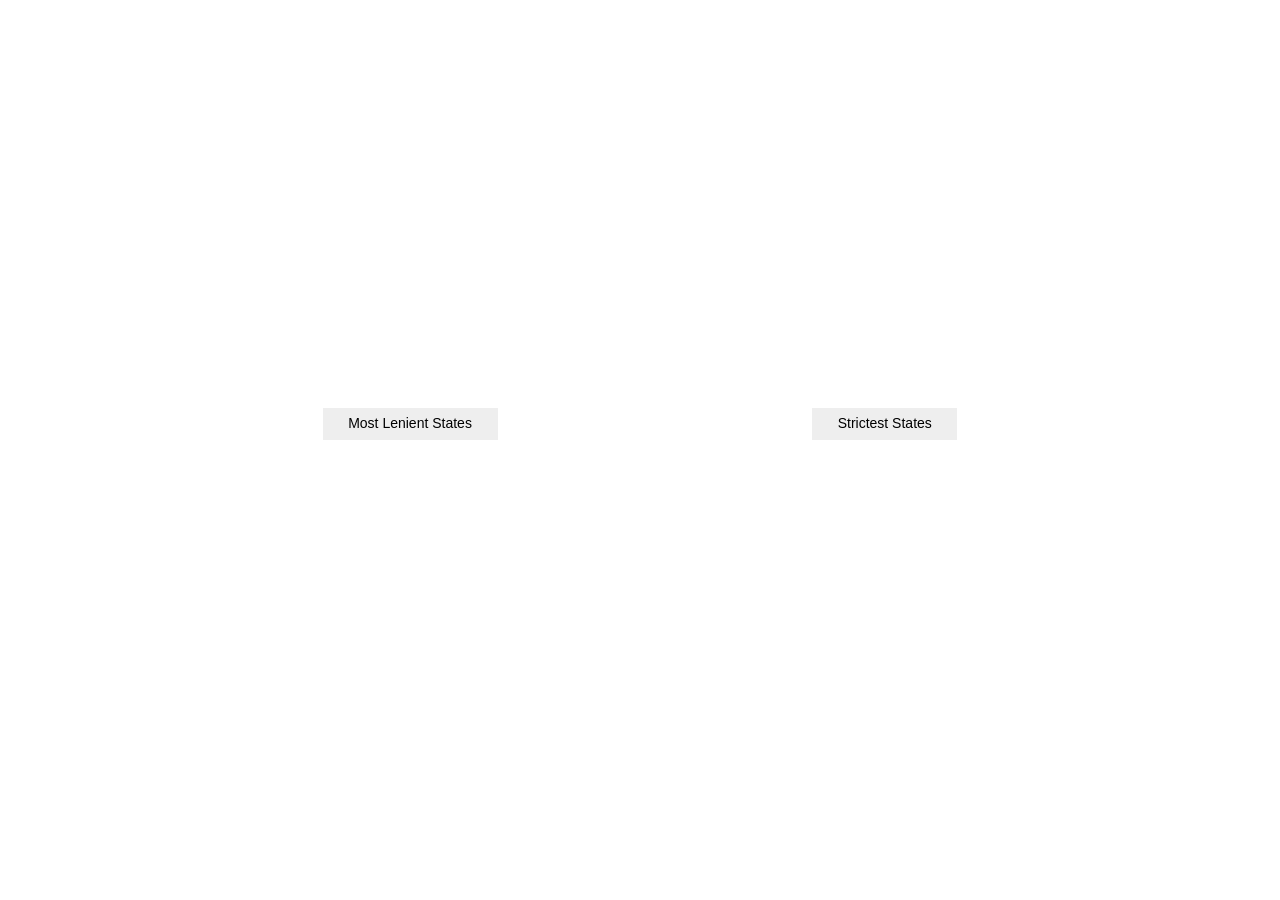
<file: index.html>
<head>
<script src="https://code.highcharts.com/highcharts.js"></script>
<script src="https://code.highcharts.com/modules/exporting.js"></script>
<script src="https://ajax.googleapis.com/ajax/libs/jquery/3.2.1/jquery.min.js"></script> 
<link rel="stylesheet" type="text/css" href="style.css">
</head>
<body>
<div id="container1" style="min-width: 310px; height: 400px; margin: 0 auto;"></div>
<div id="container2" style="min-width: 310px; height: 400px; margin: 0 auto; display: none"></div>


<!-- coded for: 711 x 634 -->

<!-- most lenient gun laws -->
<script language="javascript">
Highcharts.chart('container1', {
	exporting: {
		enabled: false
	},
	credits: {
		enabled: false
	},
    chart: {
        zoomType: 'xy'
    },
    title: {
    	
    	x:-70,
        text: 'Firearm-Related Deaths Per Year in Most Lenient Gun Law States'
    },
    subtitle: {
    	x: -190,
        text: 'Source: CDC/CrimAdvisor'
    },
    xAxis: [{
        categories: ['AZ', 'AK', 'WY', 'LA', 'MT', 'AR',
            'VA', 'KY', 'FL', 'NV'],
        crosshair: true
    }],
    yAxis: [{ // Primary yAxis

    	max: 0,
    	floor: -100,
        labels: {
            format: '{value}',
            style: {
                color: '#E00000',
            }
        },
        title: {
            text: 'Gun Law Score',
            style: {
                color: Highcharts.getOptions().colors[1]
            }
        }
    }, { // Secondary yAxis
        floor: 0,
        max: 25,
        title: {

            text: 'Firearm Death Rates (per 100k population)',
            style: {
                
            }
        },
        labels: {
            format: '{value}',
            style: {
                // color: Highcharts.getOptions().colors[0]
            }
        },
        opposite: true
    }],
    tooltip: {
        shared: true
    },
    legend: {
        layout: 'vertical',
        align: 'right',
        x: 10,
        verticalAlign: 'top',
        y: 0,
        floating: true,
        backgroundColor: (Highcharts.theme && Highcharts.theme.legendBackgroundColor) || '#FFFFFF'
    },
    series: [{
    	pointWidth: '45',
        name: 'Firearm Death Rates',
        type: 'column',
        yAxis: 1,
        data: [13.8, 23.4, 19.6, 20.4, 19.2, 16.9, 10.9, 15.2, 12.0, 14.9],
        color: '#009ACD',
        tooltip: {
            valueSuffix: ''
        }

    }, {
        name: 'Gun Law Score',
        type: 'spline',
        data: [-39, -30, -28, -27, -25, -24, -22.5, -22, -20.5, -20.5],
        color: '#E00000',
        // color: Highcharts.getOptions().colors[8],
        tooltip: {
            valueSuffix: ''
        }
    }]
});
</script>


<!-- strictest gun laws -->
<script language="javascript">
Highcharts.chart('container2', {
	exporting: {
		enabled: false
	},
	credits: {
		enabled: false
	},
    chart: {
        zoomType: 'xy'
    },
    title: {
    	x: -90,
        text: 'Firearm-Related Deaths Per Year in Strictest Gun Law States'
    },
    subtitle: {
    	x: -190,
        text: 'Source: CDC/CrimAdvisor'
    },
    xAxis: [{
        categories: ['CA', 'CT', 'MA', 'NJ', 'NY', 'HI',
            'MD', 'RI', 'DE', 'IL'],
        crosshair: true
    }],
    yAxis: [{ // Primary yAxis
    	min:0,
    	max: 80,
        labels: {
            format: '{value}',
            style: {
                color: '#009933',
            }
        },
        title: {
            text: 'Gun Law Score',
            style: {
                
            }
        }
    }, { // Secondary yAxis
        
    	floor: 0,
    	max: 25,
        title: {
            text: 'Firearm Death Rates (per 100k population)',
            style: {
               
            }
        },
        labels: {
            format: '{value}',
            style: {
                
            }
        },
        opposite: true
    }],
    tooltip: {
        shared: true
    },
    legend: {
        layout: 'vertical',
        align: 'right',
        x: 10,
        verticalAlign: 'top',
        y: 0,
        floating: true,
        backgroundColor: (Highcharts.theme && Highcharts.theme.legendBackgroundColor) || '#FFFFFF'
    },
    series: [{
    	pointWidth: '45',
        name: 'Firearm Death Rates',
        type: 'column',
        yAxis: 1,
        data: [7.7, 5.3, 3.0, 5.4, 4.2, 3.6, 11.9, 4.7, 12.1, 9.5],
        color: '#009ACD',
        tooltip: {
            valueSuffix: ''
        }

    }, {
        name: 'Gun Law Score',
        type: 'spline',
        data: [76, 73, 70, 69, 65.5, 62, 56, 55, 41, 40.5],
        color: '#009933',
        tooltip: {
            valueSuffix: ''
        }
    }]
});
</script>




<!-- buttons -->
<section id="graphButtons">
	<div id="button1"><a href="#" class="button button-flat">Most Lenient States</a></div>
	<div id="button2"><a href="#" class="button button-flat">Strictest States</a></div>
</section>

<!-- buttons click -->
<script language="javascript">
	$ ("#button1").click(function(){
		console.log("click1")
		$("#container1").show();
		$("#container2").hide();
	});
	$("#button2").click(function(){
		console.log("click2")
		$("#container2").show();
		$("#container1").hide();
	});
</script>

<script language="javascript">
	/*! @license
 *  Project: Buttons
 *  Description: A highly customizable CSS button library built with Sass and Compass
 *  Author: Alex Wolfe
 *  License: Apache License v2.0
 */

// the semi-colon before function invocation is a safety net against concatenated
// scripts and/or other plugins which may not be closed properly.
;(function ( $, window, document, undefined ) {
    'use strict';

    // undefined is used here as the undefined global variable in ECMAScript 3 is
    // mutable (ie. it can be changed by someone else). undefined isn't really being
    // passed in so we can ensure the value of it is truly undefined. In ES5, undefined
    // can no longer be modified.

    // window and document are passed through as local variable rather than global
    // as this (slightly) quickens the resolution process and can be more efficiently
    // minified (especially when both are regularly referenced in your plugin).

    // Create the defaults once
    var pluginName = "menuButton";
    var menuClass = ".button-dropdown";
    var defaults = {
        propertyName: "value"
    };

    // The actual plugin constructor
    function Plugin( element, options ) {

        //SET OPTIONS
        this.options = $.extend( {}, defaults, options );
        this._defaults = defaults;
        this._name = pluginName;

        //REGISTER ELEMENT
        this.$element = $(element);

        //INITIALIZE
        this.init();
    }

    Plugin.prototype = {
        constructor: Plugin,

        init: function() {
            // WE DON'T STOP PROPGATION SO CLICKS WILL AUTOMATICALLY
            // TOGGLE AND REMOVE THE DROPDOWN
            this.toggle();
        },

        toggle: function(el, options) {
            if(this.$element.data('dropdown') === 'show') {
                this.hideMenu();
            }
            else {
                this.showMenu();
            }
        },

        showMenu: function() {
            this.$element.data('dropdown', 'show');
            this.$element.find('ul').show();
        },

        hideMenu: function() {
            this.$element.data('dropdown', 'hide');
            this.$element.find('ul').hide();
        }
    };

    // A really lightweight plugin wrapper around the constructor,
    // preventing against multiple instantiations
    $.fn[pluginName] = function ( options ) {
        return this.each(function () {

            // TOGGLE BUTTON IF IT EXISTS
            if ($.data(this, "plugin_" + pluginName)) {
                $.data(this, "plugin_" + pluginName).toggle();
            }
            // OTHERWISE CREATE A NEW INSTANCE
            else {
                $.data(this, "plugin_" + pluginName, new Plugin( this, options ));
            }
        });
    };

    //CLOSE OPEN DROPDOWN MENUS IF CLICKED SOMEWHERE ELSE
    $(document).on('click', function(e) {
        $.each($('[data-buttons=dropdown]'), function(i, value) {
            if ($(e.target.offsetParent)[0] != $(this)[0]) {
                if ($.data(this, "plugin_" + pluginName)) {
                    $.data(this, "plugin_" + pluginName).hideMenu();
                    $(this).find('ul').hide();
                }
            }
        });
    });

    //DELEGATE CLICK EVENT FOR DROPDOWN MENUS
    $(document).on('click', '[data-buttons=dropdown]', function(e) {
        var $dropdown = $(e.currentTarget);
        $dropdown.menuButton();
    });

    //IGNORE CLICK EVENTS FROM DISPLAY BUTTON IN DROPDOWN
    $(document).on('click', '[data-buttons=dropdown] > a', function(e) {
        e.preventDefault();
    });

})( jQuery, window, document);
</script>




</body>
</file>
<file: style.css>
#graphButtons {
	display: flex;
	justify-content: space-evenly;
/*	border: 5px solid black;
*/}

.buttons {
	
}



/*buttons css*/


/*! @license
* Copyright 2012-2014 Alex Wolfe and Rob Levin
*
* Licensed under the Apache License, Version 2.0 (the "License");
* you may not use this file except in compliance with the License.
* You may obtain a copy of the License at
*
*        http://www.apache.org/licenses/LICENSE-2.0
*
* Unless required by applicable law or agreed to in writing, software
* distributed under the License is distributed on an "AS IS" BASIS,
* WITHOUT WARRANTIES OR CONDITIONS OF ANY KIND, either express or implied.
* See the License for the specific language governing permissions and
* limitations under the License.
*/
@-webkit-keyframes glowing, {
  from {
    -moz-box-shadow: 0px 0px 0px rgba(44, 154, 219, 0.3), 0px 1px 2px rgba(0, 0, 0, 0.2);
    -webkit-box-shadow: 0px 0px 0px rgba(44, 154, 219, 0.3), 0px 1px 2px rgba(0, 0, 0, 0.2);
    box-shadow: 0px 0px 0px rgba(44, 154, 219, 0.3), 0px 1px 2px rgba(0, 0, 0, 0.2); }
  50% {
    -moz-box-shadow: 0px 0px 16px rgba(44, 154, 219, 0.8), 0px 1px 2px rgba(0, 0, 0, 0.2);
    -webkit-box-shadow: 0px 0px 16px rgba(44, 154, 219, 0.8), 0px 1px 2px rgba(0, 0, 0, 0.2);
    box-shadow: 0px 0px 16px rgba(44, 154, 219, 0.8), 0px 1px 2px rgba(0, 0, 0, 0.2); }
  to {
    -moz-box-shadow: 0px 0px 0px rgba(44, 154, 219, 0.3), 0px 1px 2px rgba(0, 0, 0, 0.2);
    -webkit-box-shadow: 0px 0px 0px rgba(44, 154, 219, 0.3), 0px 1px 2px rgba(0, 0, 0, 0.2);
    box-shadow: 0px 0px 0px rgba(44, 154, 219, 0.3), 0px 1px 2px rgba(0, 0, 0, 0.2); } }
@-moz-keyframes glowing, {
  from {
    -moz-box-shadow: 0px 0px 0px rgba(44, 154, 219, 0.3), 0px 1px 2px rgba(0, 0, 0, 0.2);
    -webkit-box-shadow: 0px 0px 0px rgba(44, 154, 219, 0.3), 0px 1px 2px rgba(0, 0, 0, 0.2);
    box-shadow: 0px 0px 0px rgba(44, 154, 219, 0.3), 0px 1px 2px rgba(0, 0, 0, 0.2); }
  50% {
    -moz-box-shadow: 0px 0px 16px rgba(44, 154, 219, 0.8), 0px 1px 2px rgba(0, 0, 0, 0.2);
    -webkit-box-shadow: 0px 0px 16px rgba(44, 154, 219, 0.8), 0px 1px 2px rgba(0, 0, 0, 0.2);
    box-shadow: 0px 0px 16px rgba(44, 154, 219, 0.8), 0px 1px 2px rgba(0, 0, 0, 0.2); }
  to {
    -moz-box-shadow: 0px 0px 0px rgba(44, 154, 219, 0.3), 0px 1px 2px rgba(0, 0, 0, 0.2);
    -webkit-box-shadow: 0px 0px 0px rgba(44, 154, 219, 0.3), 0px 1px 2px rgba(0, 0, 0, 0.2);
    box-shadow: 0px 0px 0px rgba(44, 154, 219, 0.3), 0px 1px 2px rgba(0, 0, 0, 0.2); } }
@-o-keyframes glowing, {
  from {
    -moz-box-shadow: 0px 0px 0px rgba(44, 154, 219, 0.3), 0px 1px 2px rgba(0, 0, 0, 0.2);
    -webkit-box-shadow: 0px 0px 0px rgba(44, 154, 219, 0.3), 0px 1px 2px rgba(0, 0, 0, 0.2);
    box-shadow: 0px 0px 0px rgba(44, 154, 219, 0.3), 0px 1px 2px rgba(0, 0, 0, 0.2); }
  50% {
    -moz-box-shadow: 0px 0px 16px rgba(44, 154, 219, 0.8), 0px 1px 2px rgba(0, 0, 0, 0.2);
    -webkit-box-shadow: 0px 0px 16px rgba(44, 154, 219, 0.8), 0px 1px 2px rgba(0, 0, 0, 0.2);
    box-shadow: 0px 0px 16px rgba(44, 154, 219, 0.8), 0px 1px 2px rgba(0, 0, 0, 0.2); }
  to {
    -moz-box-shadow: 0px 0px 0px rgba(44, 154, 219, 0.3), 0px 1px 2px rgba(0, 0, 0, 0.2);
    -webkit-box-shadow: 0px 0px 0px rgba(44, 154, 219, 0.3), 0px 1px 2px rgba(0, 0, 0, 0.2);
    box-shadow: 0px 0px 0px rgba(44, 154, 219, 0.3), 0px 1px 2px rgba(0, 0, 0, 0.2); } }
@keyframes glowing, {
  from {
    -moz-box-shadow: 0px 0px 0px rgba(44, 154, 219, 0.3), 0px 1px 2px rgba(0, 0, 0, 0.2);
    -webkit-box-shadow: 0px 0px 0px rgba(44, 154, 219, 0.3), 0px 1px 2px rgba(0, 0, 0, 0.2);
    box-shadow: 0px 0px 0px rgba(44, 154, 219, 0.3), 0px 1px 2px rgba(0, 0, 0, 0.2); }
  50% {
    -moz-box-shadow: 0px 0px 16px rgba(44, 154, 219, 0.8), 0px 1px 2px rgba(0, 0, 0, 0.2);
    -webkit-box-shadow: 0px 0px 16px rgba(44, 154, 219, 0.8), 0px 1px 2px rgba(0, 0, 0, 0.2);
    box-shadow: 0px 0px 16px rgba(44, 154, 219, 0.8), 0px 1px 2px rgba(0, 0, 0, 0.2); }
  to {
    -moz-box-shadow: 0px 0px 0px rgba(44, 154, 219, 0.3), 0px 1px 2px rgba(0, 0, 0, 0.2);
    -webkit-box-shadow: 0px 0px 0px rgba(44, 154, 219, 0.3), 0px 1px 2px rgba(0, 0, 0, 0.2);
    box-shadow: 0px 0px 0px rgba(44, 154, 219, 0.3), 0px 1px 2px rgba(0, 0, 0, 0.2); } }
/* line 26, ../scss/partials/_buttons.scss */
.button {
  -moz-box-shadow: inset 0px 1px 0px rgba(255, 255, 255, 0.5), 0px 1px 2px rgba(0, 0, 0, 0.15);
  -webkit-box-shadow: inset 0px 1px 0px rgba(255, 255, 255, 0.5), 0px 1px 2px rgba(0, 0, 0, 0.15);
  box-shadow: inset 0px 1px 0px rgba(255, 255, 255, 0.5), 0px 1px 2px rgba(0, 0, 0, 0.15);
  background-color: #EEE;
  background: url('[data-uri]');
  background: -webkit-gradient(linear, 50% 0%, 50% 100%, color-stop(0%, #fbfbfb), color-stop(100%, #e1e1e1));
  background: -moz-linear-gradient(top, #fbfbfb, #e1e1e1);
  background: -webkit-linear-gradient(top, #fbfbfb, #e1e1e1);
  background: linear-gradient(to bottom, #fbfbfb, #e1e1e1);
  display: inline-block;
  vertical-align: middle;
  *vertical-align: auto;
  *zoom: 1;
  *display: inline;
  border: 1px solid #d4d4d4;
  height: 32px;
  line-height: 30px;
  padding: 0px 25.6px;
  font-weight: 300;
  font-size: 14px;
  font-family: "Helvetica Neue Light", "Helvetica Neue", "Helvetica", "Arial", "Lucida Grande", sans-serif;
  color: #666;
  text-shadow: 0 1px 1px white;
  margin: 0;
  text-decoration: none;
  text-align: center; }
  /* line 44, ../scss/partials/_buttons.scss */
  .button:hover, .button:focus, .button:active, .button.is-active, .button.active {
    text-decoration: none; }
  /* line 48, ../scss/partials/_buttons.scss */
  .button:hover, .button:focus {
    color: #666;
    background-color: #EEE;
    background: url('[data-uri]');
    background: -webkit-gradient(linear, 50% 0%, 50% 100%, color-stop(0%, #ffffff), color-stop(100%, #dcdcdc));
    background: -moz-linear-gradient(top, #ffffff, #dcdcdc);
    background: -webkit-linear-gradient(top, #ffffff, #dcdcdc);
    background: linear-gradient(to bottom, #ffffff, #dcdcdc); }
  /* line 53, ../scss/partials/_buttons.scss */
  .button:active, .button.is-active, .button.active {
    -moz-box-shadow: inset 0px 1px 3px rgba(0, 0, 0, 0.3), 0px 1px 0px white;
    -webkit-box-shadow: inset 0px 1px 3px rgba(0, 0, 0, 0.3), 0px 1px 0px white;
    box-shadow: inset 0px 1px 3px rgba(0, 0, 0, 0.3), 0px 1px 0px white;
    text-shadow: 0px 1px 0px rgba(255, 255, 255, 0.4);
    background: #eeeeee;
    color: #bbbbbb; }
  /* line 59, ../scss/partials/_buttons.scss */
  .button:focus {
    outline: none; }

/* line 65, ../scss/partials/_buttons.scss */
input.button, button.button {
  height: 34px;
  cursor: pointer;
  -webkit-appearance: none; }

/* line 72, ../scss/partials/_buttons.scss */
.button-block {
  display: block; }

/* line 77, ../scss/partials/_buttons.scss */
.button.disabled,
.button.disabled:hover,
.button.disabled:focus,
.button.disabled:active,
input.button:disabled,
button.button:disabled {
  -moz-box-shadow: 0px 1px 2px rgba(0, 0, 0, 0.1);
  -webkit-box-shadow: 0px 1px 2px rgba(0, 0, 0, 0.1);
  box-shadow: 0px 1px 2px rgba(0, 0, 0, 0.1);
  filter: progid:DXImageTransform.Microsoft.Alpha(Opacity=80);
  opacity: 0.8;
  background: #EEE;
  border: 1px solid #DDD;
  text-shadow: 0 1px 1px white;
  color: #CCC;
  cursor: default;
  -webkit-appearance: none; }

/* line 94, ../scss/partials/_buttons.scss */
.button-wrap {
  background: url('[data-uri]');
  background: -webkit-gradient(linear, 50% 0%, 50% 100%, color-stop(0%, #e3e3e3), color-stop(100%, #f2f2f2));
  background: -moz-linear-gradient(top, #e3e3e3, #f2f2f2);
  background: -webkit-linear-gradient(top, #e3e3e3, #f2f2f2);
  background: linear-gradient(to bottom, #e3e3e3, #f2f2f2);
  -moz-border-radius: 200px;
  -webkit-border-radius: 200px;
  border-radius: 200px;
  -moz-box-shadow: inset 0px 1px 3px rgba(0, 0, 0, 0.04);
  -webkit-box-shadow: inset 0px 1px 3px rgba(0, 0, 0, 0.04);
  box-shadow: inset 0px 1px 3px rgba(0, 0, 0, 0.04);
  padding: 10px;
  display: inline-block; }

/* line 104, ../scss/partials/_buttons.scss */
.button-flat {
  -moz-box-shadow: none;
  -webkit-box-shadow: none;
  box-shadow: none;
  -moz-transition-property: background;
  -o-transition-property: background;
  -webkit-transition-property: background;
  transition-property: background;
  -moz-transition-duration: 0.3s;
  -o-transition-duration: 0.3s;
  -webkit-transition-duration: 0.3s;
  transition-duration: 0.3s;
  background: #EEE;
  color: #000000;
  font-weight: 350;
  border: none;
  text-shadow: none; }
  /* line 113, ../scss/partials/_buttons.scss */
  .button-flat:hover, .button-flat:focus {
    background: #fbfbfb; }
  /* line 116, ../scss/partials/_buttons.scss */
  .button-flat:active, .button-flat.is-active, .button-flat.active {
    -moz-transition-duration: 0s;
    -o-transition-duration: 0s;
    -webkit-transition-duration: 0s;
    transition-duration: 0s;
    background: #eeeeee;
    color: #bbbbbb; }
  /* line 121, ../scss/partials/_buttons.scss */
  .button-flat.disabled {
    -moz-box-shadow: none;
    -webkit-box-shadow: none;
    box-shadow: none;
    -webkit-appearance: none; }

/* line 131, ../scss/partials/_buttons.scss */
.button-border {
  -moz-box-shadow: none;
  -webkit-box-shadow: none;
  box-shadow: none;
  -moz-transition-property: all;
  -o-transition-property: all;
  -webkit-transition-property: all;
  transition-property: all;
  -moz-transition-duration: 0.3s;
  -o-transition-duration: 0.3s;
  -webkit-transition-duration: 0.3s;
  transition-duration: 0.3s;
  color: #666;
  border: 2px solid #666;
  background: none;
  text-shadow: none; }
  /* line 140, ../scss/partials/_buttons.scss */
  .button-border:hover, .button-border:focus {
    background: none;
    color: gray;
    border: 2px solid gray; }
  /* line 145, ../scss/partials/_buttons.scss */
  .button-border:active, .button-border.is-active, .button-border.active {
    -moz-transition-duration: 0s;
    -o-transition-duration: 0s;
    -webkit-transition-duration: 0s;
    transition-duration: 0s;
    background: none;
    color: #4d4d4d;
    border: 2px solid #4d4d4d; }
  /* line 151, ../scss/partials/_buttons.scss */
  .button-border.disabled {
    -moz-box-shadow: none;
    -webkit-box-shadow: none;
    box-shadow: none;
    -webkit-appearance: none; }

/* line 161, ../scss/partials/_buttons.scss */
.button-3d {
  -moz-transition-property: all;
  -o-transition-property: all;
  -webkit-transition-property: all;
  transition-property: all;
  -moz-transition-duration: 0.3s;
  -o-transition-duration: 0.3s;
  -webkit-transition-duration: 0.3s;
  transition-duration: 0.3s;
  -moz-box-shadow: inset 0px 1px 0px rgba(255, 255, 255, 0.3), inset 0px -1px 1px rgba(255, 255, 255, 0.15), 0px 7px 0px #bbbbbb, 0px 8px 3px rgba(0, 0, 0, 0.2);
  -webkit-box-shadow: inset 0px 1px 0px rgba(255, 255, 255, 0.3), inset 0px -1px 1px rgba(255, 255, 255, 0.15), 0px 7px 0px #bbbbbb, 0px 8px 3px rgba(0, 0, 0, 0.2);
  box-shadow: inset 0px 1px 0px rgba(255, 255, 255, 0.3), inset 0px -1px 1px rgba(255, 255, 255, 0.15), 0px 7px 0px #bbbbbb, 0px 8px 3px rgba(0, 0, 0, 0.2);
  background: url('[data-uri]');
  background: -webkit-gradient(linear, 50% 0%, 50% 100%, color-stop(0%, #f3f3f3), color-stop(100%, #e9e9e9));
  background: -moz-linear-gradient(top, #f3f3f3, #e9e9e9);
  background: -webkit-linear-gradient(top, #f3f3f3, #e9e9e9);
  background: linear-gradient(to bottom, #f3f3f3, #e9e9e9);
  background-color: #EEE;
  color: #666;
  border: 1px solid #e1e1e1;
  text-shadow: none;
  position: relative;
  top: 0px; }
  /* line 173, ../scss/partials/_buttons.scss */
  .button-3d:hover, .button-3d:focus {
    -moz-box-shadow: inset 0px 1px 0px rgba(255, 255, 255, 0.3), inset 0px -1px 1px rgba(255, 255, 255, 0.15), 0px 7px 0px #bbbbbb, 0px 8px 3px rgba(0, 0, 0, 0.2);
    -webkit-box-shadow: inset 0px 1px 0px rgba(255, 255, 255, 0.3), inset 0px -1px 1px rgba(255, 255, 255, 0.15), 0px 7px 0px #bbbbbb, 0px 8px 3px rgba(0, 0, 0, 0.2);
    box-shadow: inset 0px 1px 0px rgba(255, 255, 255, 0.3), inset 0px -1px 1px rgba(255, 255, 255, 0.15), 0px 7px 0px #bbbbbb, 0px 8px 3px rgba(0, 0, 0, 0.2);
    background: url('[data-uri]');
    background: -webkit-gradient(linear, 50% 0%, 50% 100%, color-stop(0%, #ffffff), color-stop(100%, #ebebeb));
    background: -moz-linear-gradient(top, #ffffff, #ebebeb);
    background: -webkit-linear-gradient(top, #ffffff, #ebebeb);
    background: linear-gradient(to bottom, #ffffff, #ebebeb);
    background-color: white;
    color: #666; }
  /* line 179, ../scss/partials/_buttons.scss */
  .button-3d:active, .button-3d.is-active, .button-3d.active {
    -moz-box-shadow: inset 0px 1px 0px rgba(255, 255, 255, 0.3), inset 0px -1px 1px rgba(255, 255, 255, 0.15), 0px 2px 0px #bbbbbb, 0px 3px 3px rgba(0, 0, 0, 0.2);
    -webkit-box-shadow: inset 0px 1px 0px rgba(255, 255, 255, 0.3), inset 0px -1px 1px rgba(255, 255, 255, 0.15), 0px 2px 0px #bbbbbb, 0px 3px 3px rgba(0, 0, 0, 0.2);
    box-shadow: inset 0px 1px 0px rgba(255, 255, 255, 0.3), inset 0px -1px 1px rgba(255, 255, 255, 0.15), 0px 2px 0px #bbbbbb, 0px 3px 3px rgba(0, 0, 0, 0.2);
    background: url('[data-uri]');
    background: -webkit-gradient(linear, 50% 0%, 50% 100%, color-stop(0%, #e9e9e9), color-stop(100%, #f3f3f3));
    background: -moz-linear-gradient(top, #e9e9e9, #f3f3f3);
    background: -webkit-linear-gradient(top, #e9e9e9, #f3f3f3);
    background: linear-gradient(to bottom, #e9e9e9, #f3f3f3);
    background-color: #eeeeee;
    color: #bbbbbb;
    border: 1px solid #e1e1e1;
    top: 5px; }
  /* line 187, ../scss/partials/_buttons.scss */
  .button-3d.disabled {
    -moz-box-shadow: none;
    -webkit-box-shadow: none;
    box-shadow: none;
    -webkit-appearance: none; }

/* line 201, ../scss/partials/_buttons.scss */
.button-rounded {
  -moz-border-radius: 3px;
  -webkit-border-radius: 3px;
  border-radius: 3px; }

/* line 201, ../scss/partials/_buttons.scss */
.button-pill {
  -moz-border-radius: 50px;
  -webkit-border-radius: 50px;
  border-radius: 50px; }

/* line 201, ../scss/partials/_buttons.scss */
.button-circle {
  -moz-border-radius: 240px;
  -webkit-border-radius: 240px;
  border-radius: 240px;
  -moz-box-shadow: inset 0px 1px 1px rgba(255, 255, 255, 0.5), 0px 1px 2px rgba(0, 0, 0, 0.2);
  -webkit-box-shadow: inset 0px 1px 1px rgba(255, 255, 255, 0.5), 0px 1px 2px rgba(0, 0, 0, 0.2);
  box-shadow: inset 0px 1px 1px rgba(255, 255, 255, 0.5), 0px 1px 2px rgba(0, 0, 0, 0.2);
  width: 120px;
  line-height: 120px;
  height: 120px;
  padding: 0px;
  border-width: 4px;
  font-size: 16px; }

/* line 235, ../scss/partials/_buttons.scss */
.button-primary {
  background: url('[data-uri]');
  background: -webkit-gradient(linear, 50% 0%, 50% 100%, color-stop(0%, #ffffff), color-stop(100%, #e1f5f8));
  background: -moz-linear-gradient(top, #ffffff, #e1f5f8);
  background: -webkit-linear-gradient(top, #ffffff, #e1f5f8);
  background: linear-gradient(to bottom, #ffffff, #e1f5f8);
  background-color: #f6fcfd;
  border-color: #cceef4;
  color: #000000;
  text-shadow: 0 -1px 1px rgba(121, 210, 225, 0.35); }
  /* line 242, ../scss/partials/_buttons.scss */
  .button-primary:hover, .button-primary:focus {
    background-color: #f6fcfd;
    color: #000000;
    background: url('[data-uri]');
    background: -webkit-gradient(linear, 50% 0%, 50% 100%, color-stop(0%, #ffffff), color-stop(100%, #e1f5f8));
    background: -moz-linear-gradient(top, #ffffff, #e1f5f8);
    background: -webkit-linear-gradient(top, #ffffff, #e1f5f8);
    background: linear-gradient(to bottom, #ffffff, #e1f5f8); }
  /* line 247, ../scss/partials/_buttons.scss */
  .button-primary:active, .button-primary.is-active, .button-primary.active {
    background: #f7fbfc;
    color: #a3e0ea; }

/* line 260, ../scss/partials/_buttons.scss */
.button-3d-primary {
  -moz-transition-property: all;
  -o-transition-property: all;
  -webkit-transition-property: all;
  transition-property: all;
  -moz-transition-duration: 0.3s;
  -o-transition-duration: 0.3s;
  -webkit-transition-duration: 0.3s;
  transition-duration: 0.3s;
  -moz-box-shadow: inset 0px 1px 0px rgba(255, 255, 255, 0.3), inset 0px -1px 1px rgba(255, 255, 255, 0.15), 0px 7px 0px #cceef4, 0px 8px 3px rgba(0, 0, 0, 0.3);
  -webkit-box-shadow: inset 0px 1px 0px rgba(255, 255, 255, 0.3), inset 0px -1px 1px rgba(255, 255, 255, 0.15), 0px 7px 0px #cceef4, 0px 8px 3px rgba(0, 0, 0, 0.3);
  box-shadow: inset 0px 1px 0px rgba(255, 255, 255, 0.3), inset 0px -1px 1px rgba(255, 255, 255, 0.15), 0px 7px 0px #cceef4, 0px 8px 3px rgba(0, 0, 0, 0.3);
  background: url('[data-uri]');
  background: -webkit-gradient(linear, 50% 0%, 50% 100%, color-stop(0%, #feffff), color-stop(100%, #eef9fb));
  background: -moz-linear-gradient(top, #feffff, #eef9fb);
  background: -webkit-linear-gradient(top, #feffff, #eef9fb);
  background: linear-gradient(to bottom, #feffff, #eef9fb);
  background-color: #f6fcfd;
  color: #000000;
  border: 1px solid #cceef4;
  text-shadow: none;
  position: relative;
  top: 0px; }
  /* line 272, ../scss/partials/_buttons.scss */
  .button-3d-primary:hover, .button-3d-primary:focus {
    -moz-box-shadow: inset 0px 1px 0px rgba(255, 255, 255, 0.3), inset 0px -1px 1px rgba(255, 255, 255, 0.15), 0px 7px 0px #c4ebf2, 0px 8px 3px rgba(0, 0, 0, 0.3);
    -webkit-box-shadow: inset 0px 1px 0px rgba(255, 255, 255, 0.3), inset 0px -1px 1px rgba(255, 255, 255, 0.15), 0px 7px 0px #c4ebf2, 0px 8px 3px rgba(0, 0, 0, 0.3);
    box-shadow: inset 0px 1px 0px rgba(255, 255, 255, 0.3), inset 0px -1px 1px rgba(255, 255, 255, 0.15), 0px 7px 0px #c4ebf2, 0px 8px 3px rgba(0, 0, 0, 0.3);
    background: url('[data-uri]');
    background: -webkit-gradient(linear, 50% 0%, 50% 100%, color-stop(0%, #ffffff), color-stop(100%, #f2fbfc));
    background: -moz-linear-gradient(top, #ffffff, #f2fbfc);
    background: -webkit-linear-gradient(top, #ffffff, #f2fbfc);
    background: linear-gradient(to bottom, #ffffff, #f2fbfc);
    background-color: white;
    color: #000000; }
  /* line 278, ../scss/partials/_buttons.scss */
  .button-3d-primary:active, .button-3d-primary.is-active, .button-3d-primary.active {
    -moz-box-shadow: inset 0px 1px 0px rgba(255, 255, 255, 0.3), inset 0px -1px 1px rgba(255, 255, 255, 0.15), 0px 2px 0px #cceef4, 0px 3px 3px rgba(0, 0, 0, 0.3);
    -webkit-box-shadow: inset 0px 1px 0px rgba(255, 255, 255, 0.3), inset 0px -1px 1px rgba(255, 255, 255, 0.15), 0px 2px 0px #cceef4, 0px 3px 3px rgba(0, 0, 0, 0.3);
    box-shadow: inset 0px 1px 0px rgba(255, 255, 255, 0.3), inset 0px -1px 1px rgba(255, 255, 255, 0.15), 0px 2px 0px #cceef4, 0px 3px 3px rgba(0, 0, 0, 0.3);
    background: url('[data-uri]');
    background: -webkit-gradient(linear, 50% 0%, 50% 100%, color-stop(0%, #eef9fb), color-stop(100%, #feffff));
    background: -moz-linear-gradient(top, #eef9fb, #feffff);
    background: -webkit-linear-gradient(top, #eef9fb, #feffff);
    background: linear-gradient(to bottom, #eef9fb, #feffff);
    background-color: #f7fbfc;
    color: #a3e0ea;
    border: 1px solid #e1f5f8;
    top: 5px; }
  /* line 286, ../scss/partials/_buttons.scss */
  .button-3d-primary.disabled {
    -moz-box-shadow: none;
    -webkit-box-shadow: none;
    box-shadow: none;
    -webkit-appearance: none; }

/* line 300, ../scss/partials/_buttons.scss */
.button-border-primary {
  -moz-box-shadow: none;
  -webkit-box-shadow: none;
  box-shadow: none;
  -moz-transition-property: all;
  -o-transition-property: all;
  -webkit-transition-property: all;
  transition-property: all;
  -moz-transition-duration: 0.3s;
  -o-transition-duration: 0.3s;
  -webkit-transition-duration: 0.3s;
  transition-duration: 0.3s;
  color: #f6fcfd;
  border: 2px solid #f6fcfd;
  background: none;
  text-shadow: none; }
  /* line 309, ../scss/partials/_buttons.scss */
  .button-border-primary:hover, .button-border-primary:focus {
    background: none;
    color: white;
    border: 2px solid white; }
  /* line 314, ../scss/partials/_buttons.scss */
  .button-border-primary:active, .button-border-primary.is-active, .button-border-primary.active {
    -moz-transition-duration: 0s;
    -o-transition-duration: 0s;
    -webkit-transition-duration: 0s;
    transition-duration: 0s;
    background: none;
    color: #cceef4;
    border: 2px solid #cceef4; }
  /* line 320, ../scss/partials/_buttons.scss */
  .button-border-primary.disabled {
    -moz-box-shadow: none;
    -webkit-box-shadow: none;
    box-shadow: none;
    -webkit-appearance: none; }

/* line 332, ../scss/partials/_buttons.scss */
.button-flat-primary {
  -moz-box-shadow: none;
  -webkit-box-shadow: none;
  box-shadow: none;
  -moz-transition-property: background;
  -o-transition-property: background;
  -webkit-transition-property: background;
  transition-property: background;
  -moz-transition-duration: 0.3s;
  -o-transition-duration: 0.3s;
  -webkit-transition-duration: 0.3s;
  transition-duration: 0.3s;
  background: #f6fcfd;
  color: #000000;
  text-shadow: none;
  border: none; }
  /* line 341, ../scss/partials/_buttons.scss */
  .button-flat-primary:hover, .button-flat-primary:focus {
    color: #000000;
    background: white; }
  /* line 345, ../scss/partials/_buttons.scss */
  .button-flat-primary:active, .button-flat-primary.is-active, .button-flat-primary.active {
    -moz-transition-duration: 0s;
    -o-transition-duration: 0s;
    -webkit-transition-duration: 0s;
    transition-duration: 0s;
    background: #f7fbfc;
    color: #b7e7ef; }
  /* line 350, ../scss/partials/_buttons.scss */
  .button-flat-primary.disabled {
    -moz-box-shadow: none;
    -webkit-box-shadow: none;
    box-shadow: none;
    -webkit-appearance: none; }

/* line 235, ../scss/partials/_buttons.scss */
.button-action {
  background: url('[data-uri]');
  background: -webkit-gradient(linear, 50% 0%, 50% 100%, color-stop(0%, #8fcf00), color-stop(100%, #6b9c00));
  background: -moz-linear-gradient(top, #8fcf00, #6b9c00);
  background: -webkit-linear-gradient(top, #8fcf00, #6b9c00);
  background: linear-gradient(to bottom, #8fcf00, #6b9c00);
  background-color: #7db500;
  border-color: #5a8200;
  color: #ffffff;
  text-shadow: 0 -1px 1px rgba(19, 28, 0, 0.35); }
  /* line 242, ../scss/partials/_buttons.scss */
  .button-action:hover, .button-action:focus {
    background-color: #7db500;
    color: #ffffff;
    background: url('[data-uri]');
    background: -webkit-gradient(linear, 50% 0%, 50% 100%, color-stop(0%, #a0e800), color-stop(100%, #6b9c00));
    background: -moz-linear-gradient(top, #a0e800, #6b9c00);
    background: -webkit-linear-gradient(top, #a0e800, #6b9c00);
    background: linear-gradient(to bottom, #a0e800, #6b9c00); }
  /* line 247, ../scss/partials/_buttons.scss */
  .button-action:active, .button-action.is-active, .button-action.active {
    background: #76a312;
    color: #374f00; }

/* line 260, ../scss/partials/_buttons.scss */
.button-3d-action {
  -moz-transition-property: all;
  -o-transition-property: all;
  -webkit-transition-property: all;
  transition-property: all;
  -moz-transition-duration: 0.3s;
  -o-transition-duration: 0.3s;
  -webkit-transition-duration: 0.3s;
  transition-duration: 0.3s;
  -moz-box-shadow: inset 0px 1px 0px rgba(255, 255, 255, 0.3), inset 0px -1px 1px rgba(255, 255, 255, 0.15), 0px 7px 0px #5a8200, 0px 8px 3px rgba(0, 0, 0, 0.3);
  -webkit-box-shadow: inset 0px 1px 0px rgba(255, 255, 255, 0.3), inset 0px -1px 1px rgba(255, 255, 255, 0.15), 0px 7px 0px #5a8200, 0px 8px 3px rgba(0, 0, 0, 0.3);
  box-shadow: inset 0px 1px 0px rgba(255, 255, 255, 0.3), inset 0px -1px 1px rgba(255, 255, 255, 0.15), 0px 7px 0px #5a8200, 0px 8px 3px rgba(0, 0, 0, 0.3);
  background: url('[data-uri]');
  background: -webkit-gradient(linear, 50% 0%, 50% 100%, color-stop(0%, #84bf00), color-stop(100%, #76ab00));
  background: -moz-linear-gradient(top, #84bf00, #76ab00);
  background: -webkit-linear-gradient(top, #84bf00, #76ab00);
  background: linear-gradient(to bottom, #84bf00, #76ab00);
  background-color: #7db500;
  color: #ffffff;
  border: 1px solid #5a8200;
  text-shadow: none;
  position: relative;
  top: 0px; }
  /* line 272, ../scss/partials/_buttons.scss */
  .button-3d-action:hover, .button-3d-action:focus {
    -moz-box-shadow: inset 0px 1px 0px rgba(255, 255, 255, 0.3), inset 0px -1px 1px rgba(255, 255, 255, 0.15), 0px 7px 0px #537800, 0px 8px 3px rgba(0, 0, 0, 0.3);
    -webkit-box-shadow: inset 0px 1px 0px rgba(255, 255, 255, 0.3), inset 0px -1px 1px rgba(255, 255, 255, 0.15), 0px 7px 0px #537800, 0px 8px 3px rgba(0, 0, 0, 0.3);
    box-shadow: inset 0px 1px 0px rgba(255, 255, 255, 0.3), inset 0px -1px 1px rgba(255, 255, 255, 0.15), 0px 7px 0px #537800, 0px 8px 3px rgba(0, 0, 0, 0.3);
    background: url('[data-uri]');
    background: -webkit-gradient(linear, 50% 0%, 50% 100%, color-stop(0%, #99de00), color-stop(100%, #79b000));
    background: -moz-linear-gradient(top, #99de00, #79b000);
    background: -webkit-linear-gradient(top, #99de00, #79b000);
    background: linear-gradient(to bottom, #99de00, #79b000);
    background-color: #a0e800;
    color: #ffffff; }
  /* line 278, ../scss/partials/_buttons.scss */
  .button-3d-action:active, .button-3d-action.is-active, .button-3d-action.active {
    -moz-box-shadow: inset 0px 1px 0px rgba(255, 255, 255, 0.3), inset 0px -1px 1px rgba(255, 255, 255, 0.15), 0px 2px 0px #5a8200, 0px 3px 3px rgba(0, 0, 0, 0.3);
    -webkit-box-shadow: inset 0px 1px 0px rgba(255, 255, 255, 0.3), inset 0px -1px 1px rgba(255, 255, 255, 0.15), 0px 2px 0px #5a8200, 0px 3px 3px rgba(0, 0, 0, 0.3);
    box-shadow: inset 0px 1px 0px rgba(255, 255, 255, 0.3), inset 0px -1px 1px rgba(255, 255, 255, 0.15), 0px 2px 0px #5a8200, 0px 3px 3px rgba(0, 0, 0, 0.3);
    background: url('[data-uri]');
    background: -webkit-gradient(linear, 50% 0%, 50% 100%, color-stop(0%, #76ab00), color-stop(100%, #84bf00));
    background: -moz-linear-gradient(top, #76ab00, #84bf00);
    background: -webkit-linear-gradient(top, #76ab00, #84bf00);
    background: linear-gradient(to bottom, #76ab00, #84bf00);
    background-color: #76a312;
    color: #374f00;
    border: 1px solid #6b9c00;
    top: 5px; }
  /* line 286, ../scss/partials/_buttons.scss */
  .button-3d-action.disabled {
    -moz-box-shadow: none;
    -webkit-box-shadow: none;
    box-shadow: none;
    -webkit-appearance: none; }

/* line 300, ../scss/partials/_buttons.scss */
.button-border-action {
  -moz-box-shadow: none;
  -webkit-box-shadow: none;
  box-shadow: none;
  -moz-transition-property: all;
  -o-transition-property: all;
  -webkit-transition-property: all;
  transition-property: all;
  -moz-transition-duration: 0.3s;
  -o-transition-duration: 0.3s;
  -webkit-transition-duration: 0.3s;
  transition-duration: 0.3s;
  color: #7db500;
  border: 2px solid #7db500;
  background: none;
  text-shadow: none; }
  /* line 309, ../scss/partials/_buttons.scss */
  .button-border-action:hover, .button-border-action:focus {
    background: none;
    color: #a0e800;
    border: 2px solid #a0e800; }
  /* line 314, ../scss/partials/_buttons.scss */
  .button-border-action:active, .button-border-action.is-active, .button-border-action.active {
    -moz-transition-duration: 0s;
    -o-transition-duration: 0s;
    -webkit-transition-duration: 0s;
    transition-duration: 0s;
    background: none;
    color: #5a8200;
    border: 2px solid #5a8200; }
  /* line 320, ../scss/partials/_buttons.scss */
  .button-border-action.disabled {
    -moz-box-shadow: none;
    -webkit-box-shadow: none;
    box-shadow: none;
    -webkit-appearance: none; }

/* line 332, ../scss/partials/_buttons.scss */
.button-flat-action {
  -moz-box-shadow: none;
  -webkit-box-shadow: none;
  box-shadow: none;
  -moz-transition-property: background;
  -o-transition-property: background;
  -webkit-transition-property: background;
  transition-property: background;
  -moz-transition-duration: 0.3s;
  -o-transition-duration: 0.3s;
  -webkit-transition-duration: 0.3s;
  transition-duration: 0.3s;
  background: #7db500;
  color: #ffffff;
  text-shadow: none;
  border: none; }
  /* line 341, ../scss/partials/_buttons.scss */
  .button-flat-action:hover, .button-flat-action:focus {
    color: #ffffff;
    background: #8fcf00; }
  /* line 345, ../scss/partials/_buttons.scss */
  .button-flat-action:active, .button-flat-action.is-active, .button-flat-action.active {
    -moz-transition-duration: 0s;
    -o-transition-duration: 0s;
    -webkit-transition-duration: 0s;
    transition-duration: 0s;
    background: #76a312;
    color: #486900; }
  /* line 350, ../scss/partials/_buttons.scss */
  .button-flat-action.disabled {
    -moz-box-shadow: none;
    -webkit-box-shadow: none;
    box-shadow: none;
    -webkit-appearance: none; }

/* line 235, ../scss/partials/_buttons.scss */
.button-highlight {
  background: url('[data-uri]');
  background: -webkit-gradient(linear, 50% 0%, 50% 100%, color-stop(0%, #fa9915), color-stop(100%, #d87e04));
  background: -moz-linear-gradient(top, #fa9915, #d87e04);
  background: -webkit-linear-gradient(top, #fa9915, #d87e04);
  background: linear-gradient(to bottom, #fa9915, #d87e04);
  background-color: #f18d05;
  border-color: #bf7004;
  color: #ffffff;
  text-shadow: 0 -1px 1px rgba(91, 53, 2, 0.35); }
  /* line 242, ../scss/partials/_buttons.scss */
  .button-highlight:hover, .button-highlight:focus {
    background-color: #f18d05;
    color: #ffffff;
    background: url('[data-uri]');
    background: -webkit-gradient(linear, 50% 0%, 50% 100%, color-stop(0%, #fba42e), color-stop(100%, #d87e04));
    background: -moz-linear-gradient(top, #fba42e, #d87e04);
    background: -webkit-linear-gradient(top, #fba42e, #d87e04);
    background: linear-gradient(to bottom, #fba42e, #d87e04); }
  /* line 247, ../scss/partials/_buttons.scss */
  .button-highlight:active, .button-highlight.is-active, .button-highlight.active {
    background: #d8891e;
    color: #8d5303; }

/* line 260, ../scss/partials/_buttons.scss */
.button-3d-highlight {
  -moz-transition-property: all;
  -o-transition-property: all;
  -webkit-transition-property: all;
  transition-property: all;
  -moz-transition-duration: 0.3s;
  -o-transition-duration: 0.3s;
  -webkit-transition-duration: 0.3s;
  transition-duration: 0.3s;
  -moz-box-shadow: inset 0px 1px 0px rgba(255, 255, 255, 0.3), inset 0px -1px 1px rgba(255, 255, 255, 0.15), 0px 7px 0px #bf7004, 0px 8px 3px rgba(0, 0, 0, 0.3);
  -webkit-box-shadow: inset 0px 1px 0px rgba(255, 255, 255, 0.3), inset 0px -1px 1px rgba(255, 255, 255, 0.15), 0px 7px 0px #bf7004, 0px 8px 3px rgba(0, 0, 0, 0.3);
  box-shadow: inset 0px 1px 0px rgba(255, 255, 255, 0.3), inset 0px -1px 1px rgba(255, 255, 255, 0.15), 0px 7px 0px #bf7004, 0px 8px 3px rgba(0, 0, 0, 0.3);
  background: url('[data-uri]');
  background: -webkit-gradient(linear, 50% 0%, 50% 100%, color-stop(0%, #fa9306), color-stop(100%, #e78705));
  background: -moz-linear-gradient(top, #fa9306, #e78705);
  background: -webkit-linear-gradient(top, #fa9306, #e78705);
  background: linear-gradient(to bottom, #fa9306, #e78705);
  background-color: #f18d05;
  color: #ffffff;
  border: 1px solid #bf7004;
  text-shadow: none;
  position: relative;
  top: 0px; }
  /* line 272, ../scss/partials/_buttons.scss */
  .button-3d-highlight:hover, .button-3d-highlight:focus {
    -moz-box-shadow: inset 0px 1px 0px rgba(255, 255, 255, 0.3), inset 0px -1px 1px rgba(255, 255, 255, 0.15), 0px 7px 0px #b56a04, 0px 8px 3px rgba(0, 0, 0, 0.3);
    -webkit-box-shadow: inset 0px 1px 0px rgba(255, 255, 255, 0.3), inset 0px -1px 1px rgba(255, 255, 255, 0.15), 0px 7px 0px #b56a04, 0px 8px 3px rgba(0, 0, 0, 0.3);
    box-shadow: inset 0px 1px 0px rgba(255, 255, 255, 0.3), inset 0px -1px 1px rgba(255, 255, 255, 0.15), 0px 7px 0px #b56a04, 0px 8px 3px rgba(0, 0, 0, 0.3);
    background: url('[data-uri]');
    background: -webkit-gradient(linear, 50% 0%, 50% 100%, color-stop(0%, #faa024), color-stop(100%, #ec8a05));
    background: -moz-linear-gradient(top, #faa024, #ec8a05);
    background: -webkit-linear-gradient(top, #faa024, #ec8a05);
    background: linear-gradient(to bottom, #faa024, #ec8a05);
    background-color: #fba42e;
    color: #ffffff; }
  /* line 278, ../scss/partials/_buttons.scss */
  .button-3d-highlight:active, .button-3d-highlight.is-active, .button-3d-highlight.active {
    -moz-box-shadow: inset 0px 1px 0px rgba(255, 255, 255, 0.3), inset 0px -1px 1px rgba(255, 255, 255, 0.15), 0px 2px 0px #bf7004, 0px 3px 3px rgba(0, 0, 0, 0.3);
    -webkit-box-shadow: inset 0px 1px 0px rgba(255, 255, 255, 0.3), inset 0px -1px 1px rgba(255, 255, 255, 0.15), 0px 2px 0px #bf7004, 0px 3px 3px rgba(0, 0, 0, 0.3);
    box-shadow: inset 0px 1px 0px rgba(255, 255, 255, 0.3), inset 0px -1px 1px rgba(255, 255, 255, 0.15), 0px 2px 0px #bf7004, 0px 3px 3px rgba(0, 0, 0, 0.3);
    background: url('[data-uri]');
    background: -webkit-gradient(linear, 50% 0%, 50% 100%, color-stop(0%, #e78705), color-stop(100%, #fa9306));
    background: -moz-linear-gradient(top, #e78705, #fa9306);
    background: -webkit-linear-gradient(top, #e78705, #fa9306);
    background: linear-gradient(to bottom, #e78705, #fa9306);
    background-color: #d8891e;
    color: #8d5303;
    border: 1px solid #d87e04;
    top: 5px; }
  /* line 286, ../scss/partials/_buttons.scss */
  .button-3d-highlight.disabled {
    -moz-box-shadow: none;
    -webkit-box-shadow: none;
    box-shadow: none;
    -webkit-appearance: none; }

/* line 300, ../scss/partials/_buttons.scss */
.button-border-highlight {
  -moz-box-shadow: none;
  -webkit-box-shadow: none;
  box-shadow: none;
  -moz-transition-property: all;
  -o-transition-property: all;
  -webkit-transition-property: all;
  transition-property: all;
  -moz-transition-duration: 0.3s;
  -o-transition-duration: 0.3s;
  -webkit-transition-duration: 0.3s;
  transition-duration: 0.3s;
  color: #f18d05;
  border: 2px solid #f18d05;
  background: none;
  text-shadow: none; }
  /* line 309, ../scss/partials/_buttons.scss */
  .button-border-highlight:hover, .button-border-highlight:focus {
    background: none;
    color: #fba42e;
    border: 2px solid #fba42e; }
  /* line 314, ../scss/partials/_buttons.scss */
  .button-border-highlight:active, .button-border-highlight.is-active, .button-border-highlight.active {
    -moz-transition-duration: 0s;
    -o-transition-duration: 0s;
    -webkit-transition-duration: 0s;
    transition-duration: 0s;
    background: none;
    color: #bf7004;
    border: 2px solid #bf7004; }
  /* line 320, ../scss/partials/_buttons.scss */
  .button-border-highlight.disabled {
    -moz-box-shadow: none;
    -webkit-box-shadow: none;
    box-shadow: none;
    -webkit-appearance: none; }

/* line 332, ../scss/partials/_buttons.scss */
.button-flat-highlight {
  -moz-box-shadow: none;
  -webkit-box-shadow: none;
  box-shadow: none;
  -moz-transition-property: background;
  -o-transition-property: background;
  -webkit-transition-property: background;
  transition-property: background;
  -moz-transition-duration: 0.3s;
  -o-transition-duration: 0.3s;
  -webkit-transition-duration: 0.3s;
  transition-duration: 0.3s;
  background: #f18d05;
  color: #ffffff;
  text-shadow: none;
  border: none; }
  /* line 341, ../scss/partials/_buttons.scss */
  .button-flat-highlight:hover, .button-flat-highlight:focus {
    color: #ffffff;
    background: #fa9915; }
  /* line 345, ../scss/partials/_buttons.scss */
  .button-flat-highlight:active, .button-flat-highlight.is-active, .button-flat-highlight.active {
    -moz-transition-duration: 0s;
    -o-transition-duration: 0s;
    -webkit-transition-duration: 0s;
    transition-duration: 0s;
    background: #d8891e;
    color: #a66103; }
  /* line 350, ../scss/partials/_buttons.scss */
  .button-flat-highlight.disabled {
    -moz-box-shadow: none;
    -webkit-box-shadow: none;
    box-shadow: none;
    -webkit-appearance: none; }

/* line 235, ../scss/partials/_buttons.scss */
.button-caution {
  background: url('[data-uri]');
  background: -webkit-gradient(linear, 50% 0%, 50% 100%, color-stop(0%, #e8543f), color-stop(100%, #d9331a));
  background: -moz-linear-gradient(top, #e8543f, #d9331a);
  background: -webkit-linear-gradient(top, #e8543f, #d9331a);
  background: linear-gradient(to bottom, #e8543f, #d9331a);
  background-color: #e54028;
  border-color: #c22d18;
  color: #ffffff;
  text-shadow: 0 -1px 1px rgba(103, 24, 13, 0.35); }
  /* line 242, ../scss/partials/_buttons.scss */
  .button-caution:hover, .button-caution:focus {
    background-color: #e54028;
    color: #ffffff;
    background: url('[data-uri]');
    background: -webkit-gradient(linear, 50% 0%, 50% 100%, color-stop(0%, #eb6855), color-stop(100%, #d9331a));
    background: -moz-linear-gradient(top, #eb6855, #d9331a);
    background: -webkit-linear-gradient(top, #eb6855, #d9331a);
    background: linear-gradient(to bottom, #eb6855, #d9331a); }
  /* line 247, ../scss/partials/_buttons.scss */
  .button-caution:active, .button-caution.is-active, .button-caution.active {
    background: #cd5240;
    color: #952312; }

/* line 260, ../scss/partials/_buttons.scss */
.button-3d-caution {
  -moz-transition-property: all;
  -o-transition-property: all;
  -webkit-transition-property: all;
  transition-property: all;
  -moz-transition-duration: 0.3s;
  -o-transition-duration: 0.3s;
  -webkit-transition-duration: 0.3s;
  transition-duration: 0.3s;
  -moz-box-shadow: inset 0px 1px 0px rgba(255, 255, 255, 0.3), inset 0px -1px 1px rgba(255, 255, 255, 0.15), 0px 7px 0px #c22d18, 0px 8px 3px rgba(0, 0, 0, 0.3);
  -webkit-box-shadow: inset 0px 1px 0px rgba(255, 255, 255, 0.3), inset 0px -1px 1px rgba(255, 255, 255, 0.15), 0px 7px 0px #c22d18, 0px 8px 3px rgba(0, 0, 0, 0.3);
  box-shadow: inset 0px 1px 0px rgba(255, 255, 255, 0.3), inset 0px -1px 1px rgba(255, 255, 255, 0.15), 0px 7px 0px #c22d18, 0px 8px 3px rgba(0, 0, 0, 0.3);
  background: url('[data-uri]');
  background: -webkit-gradient(linear, 50% 0%, 50% 100%, color-stop(0%, #e64831), color-stop(100%, #e4381f));
  background: -moz-linear-gradient(top, #e64831, #e4381f);
  background: -webkit-linear-gradient(top, #e64831, #e4381f);
  background: linear-gradient(to bottom, #e64831, #e4381f);
  background-color: #e54028;
  color: #ffffff;
  border: 1px solid #c22d18;
  text-shadow: none;
  position: relative;
  top: 0px; }
  /* line 272, ../scss/partials/_buttons.scss */
  .button-3d-caution:hover, .button-3d-caution:focus {
    -moz-box-shadow: inset 0px 1px 0px rgba(255, 255, 255, 0.3), inset 0px -1px 1px rgba(255, 255, 255, 0.15), 0px 7px 0px #b92b16, 0px 8px 3px rgba(0, 0, 0, 0.3);
    -webkit-box-shadow: inset 0px 1px 0px rgba(255, 255, 255, 0.3), inset 0px -1px 1px rgba(255, 255, 255, 0.15), 0px 7px 0px #b92b16, 0px 8px 3px rgba(0, 0, 0, 0.3);
    box-shadow: inset 0px 1px 0px rgba(255, 255, 255, 0.3), inset 0px -1px 1px rgba(255, 255, 255, 0.15), 0px 7px 0px #b92b16, 0px 8px 3px rgba(0, 0, 0, 0.3);
    background: url('[data-uri]');
    background: -webkit-gradient(linear, 50% 0%, 50% 100%, color-stop(0%, #e9604c), color-stop(100%, #e43c23));
    background: -moz-linear-gradient(top, #e9604c, #e43c23);
    background: -webkit-linear-gradient(top, #e9604c, #e43c23);
    background: linear-gradient(to bottom, #e9604c, #e43c23);
    background-color: #eb6855;
    color: #ffffff; }
  /* line 278, ../scss/partials/_buttons.scss */
  .button-3d-caution:active, .button-3d-caution.is-active, .button-3d-caution.active {
    -moz-box-shadow: inset 0px 1px 0px rgba(255, 255, 255, 0.3), inset 0px -1px 1px rgba(255, 255, 255, 0.15), 0px 2px 0px #c22d18, 0px 3px 3px rgba(0, 0, 0, 0.3);
    -webkit-box-shadow: inset 0px 1px 0px rgba(255, 255, 255, 0.3), inset 0px -1px 1px rgba(255, 255, 255, 0.15), 0px 2px 0px #c22d18, 0px 3px 3px rgba(0, 0, 0, 0.3);
    box-shadow: inset 0px 1px 0px rgba(255, 255, 255, 0.3), inset 0px -1px 1px rgba(255, 255, 255, 0.15), 0px 2px 0px #c22d18, 0px 3px 3px rgba(0, 0, 0, 0.3);
    background: url('[data-uri]');
    background: -webkit-gradient(linear, 50% 0%, 50% 100%, color-stop(0%, #e4381f), color-stop(100%, #e64831));
    background: -moz-linear-gradient(top, #e4381f, #e64831);
    background: -webkit-linear-gradient(top, #e4381f, #e64831);
    background: linear-gradient(to bottom, #e4381f, #e64831);
    background-color: #cd5240;
    color: #952312;
    border: 1px solid #d9331a;
    top: 5px; }
  /* line 286, ../scss/partials/_buttons.scss */
  .button-3d-caution.disabled {
    -moz-box-shadow: none;
    -webkit-box-shadow: none;
    box-shadow: none;
    -webkit-appearance: none; }

/* line 300, ../scss/partials/_buttons.scss */
.button-border-caution {
  -moz-box-shadow: none;
  -webkit-box-shadow: none;
  box-shadow: none;
  -moz-transition-property: all;
  -o-transition-property: all;
  -webkit-transition-property: all;
  transition-property: all;
  -moz-transition-duration: 0.3s;
  -o-transition-duration: 0.3s;
  -webkit-transition-duration: 0.3s;
  transition-duration: 0.3s;
  color: #e54028;
  border: 2px solid #e54028;
  background: none;
  text-shadow: none; }
  /* line 309, ../scss/partials/_buttons.scss */
  .button-border-caution:hover, .button-border-caution:focus {
    background: none;
    color: #eb6855;
    border: 2px solid #eb6855; }
  /* line 314, ../scss/partials/_buttons.scss */
  .button-border-caution:active, .button-border-caution.is-active, .button-border-caution.active {
    -moz-transition-duration: 0s;
    -o-transition-duration: 0s;
    -webkit-transition-duration: 0s;
    transition-duration: 0s;
    background: none;
    color: #c22d18;
    border: 2px solid #c22d18; }
  /* line 320, ../scss/partials/_buttons.scss */
  .button-border-caution.disabled {
    -moz-box-shadow: none;
    -webkit-box-shadow: none;
    box-shadow: none;
    -webkit-appearance: none; }

/* line 332, ../scss/partials/_buttons.scss */
.button-flat-caution {
  -moz-box-shadow: none;
  -webkit-box-shadow: none;
  box-shadow: none;
  -moz-transition-property: background;
  -o-transition-property: background;
  -webkit-transition-property: background;
  transition-property: background;
  -moz-transition-duration: 0.3s;
  -o-transition-duration: 0.3s;
  -webkit-transition-duration: 0.3s;
  transition-duration: 0.3s;
  background: #e54028;
  color: #ffffff;
  text-shadow: none;
  border: none; }
  /* line 341, ../scss/partials/_buttons.scss */
  .button-flat-caution:hover, .button-flat-caution:focus {
    color: #ffffff;
    background: #e8543f; }
  /* line 345, ../scss/partials/_buttons.scss */
  .button-flat-caution:active, .button-flat-caution.is-active, .button-flat-caution.active {
    -moz-transition-duration: 0s;
    -o-transition-duration: 0s;
    -webkit-transition-duration: 0s;
    transition-duration: 0s;
    background: #cd5240;
    color: #ac2815; }
  /* line 350, ../scss/partials/_buttons.scss */
  .button-flat-caution.disabled {
    -moz-box-shadow: none;
    -webkit-box-shadow: none;
    box-shadow: none;
    -webkit-appearance: none; }

/* line 235, ../scss/partials/_buttons.scss */
.button-royal {
  background: url('[data-uri]');
  background: -webkit-gradient(linear, 50% 0%, 50% 100%, color-stop(0%, #99389f), color-stop(100%, #752a79));
  background: -moz-linear-gradient(top, #99389f, #752a79);
  background: -webkit-linear-gradient(top, #99389f, #752a79);
  background: linear-gradient(to bottom, #99389f, #752a79);
  background-color: #87318c;
  border-color: #632466;
  color: #ffffff;
  text-shadow: 0 -1px 1px rgba(26, 9, 27, 0.35); }
  /* line 242, ../scss/partials/_buttons.scss */
  .button-royal:hover, .button-royal:focus {
    background-color: #87318c;
    color: #ffffff;
    background: url('[data-uri]');
    background: -webkit-gradient(linear, 50% 0%, 50% 100%, color-stop(0%, #ab3eb2), color-stop(100%, #752a79));
    background: -moz-linear-gradient(top, #ab3eb2, #752a79);
    background: -webkit-linear-gradient(top, #ab3eb2, #752a79);
    background: linear-gradient(to bottom, #ab3eb2, #752a79); }
  /* line 247, ../scss/partials/_buttons.scss */
  .button-royal:active, .button-royal.is-active, .button-royal.active {
    background: #764479;
    color: #3e1740; }

/* line 260, ../scss/partials/_buttons.scss */
.button-3d-royal {
  -moz-transition-property: all;
  -o-transition-property: all;
  -webkit-transition-property: all;
  transition-property: all;
  -moz-transition-duration: 0.3s;
  -o-transition-duration: 0.3s;
  -webkit-transition-duration: 0.3s;
  transition-duration: 0.3s;
  -moz-box-shadow: inset 0px 1px 0px rgba(255, 255, 255, 0.3), inset 0px -1px 1px rgba(255, 255, 255, 0.15), 0px 7px 0px #632466, 0px 8px 3px rgba(0, 0, 0, 0.3);
  -webkit-box-shadow: inset 0px 1px 0px rgba(255, 255, 255, 0.3), inset 0px -1px 1px rgba(255, 255, 255, 0.15), 0px 7px 0px #632466, 0px 8px 3px rgba(0, 0, 0, 0.3);
  box-shadow: inset 0px 1px 0px rgba(255, 255, 255, 0.3), inset 0px -1px 1px rgba(255, 255, 255, 0.15), 0px 7px 0px #632466, 0px 8px 3px rgba(0, 0, 0, 0.3);
  background: url('[data-uri]');
  background: -webkit-gradient(linear, 50% 0%, 50% 100%, color-stop(0%, #8e3494), color-stop(100%, #802e84));
  background: -moz-linear-gradient(top, #8e3494, #802e84);
  background: -webkit-linear-gradient(top, #8e3494, #802e84);
  background: linear-gradient(to bottom, #8e3494, #802e84);
  background-color: #87318c;
  color: #ffffff;
  border: 1px solid #632466;
  text-shadow: none;
  position: relative;
  top: 0px; }
  /* line 272, ../scss/partials/_buttons.scss */
  .button-3d-royal:hover, .button-3d-royal:focus {
    -moz-box-shadow: inset 0px 1px 0px rgba(255, 255, 255, 0.3), inset 0px -1px 1px rgba(255, 255, 255, 0.15), 0px 7px 0px #5b215f, 0px 8px 3px rgba(0, 0, 0, 0.3);
    -webkit-box-shadow: inset 0px 1px 0px rgba(255, 255, 255, 0.3), inset 0px -1px 1px rgba(255, 255, 255, 0.15), 0px 7px 0px #5b215f, 0px 8px 3px rgba(0, 0, 0, 0.3);
    box-shadow: inset 0px 1px 0px rgba(255, 255, 255, 0.3), inset 0px -1px 1px rgba(255, 255, 255, 0.15), 0px 7px 0px #5b215f, 0px 8px 3px rgba(0, 0, 0, 0.3);
    background: url('[data-uri]');
    background: -webkit-gradient(linear, 50% 0%, 50% 100%, color-stop(0%, #a43caa), color-stop(100%, #833088));
    background: -moz-linear-gradient(top, #a43caa, #833088);
    background: -webkit-linear-gradient(top, #a43caa, #833088);
    background: linear-gradient(to bottom, #a43caa, #833088);
    background-color: #ab3eb2;
    color: #ffffff; }
  /* line 278, ../scss/partials/_buttons.scss */
  .button-3d-royal:active, .button-3d-royal.is-active, .button-3d-royal.active {
    -moz-box-shadow: inset 0px 1px 0px rgba(255, 255, 255, 0.3), inset 0px -1px 1px rgba(255, 255, 255, 0.15), 0px 2px 0px #632466, 0px 3px 3px rgba(0, 0, 0, 0.3);
    -webkit-box-shadow: inset 0px 1px 0px rgba(255, 255, 255, 0.3), inset 0px -1px 1px rgba(255, 255, 255, 0.15), 0px 2px 0px #632466, 0px 3px 3px rgba(0, 0, 0, 0.3);
    box-shadow: inset 0px 1px 0px rgba(255, 255, 255, 0.3), inset 0px -1px 1px rgba(255, 255, 255, 0.15), 0px 2px 0px #632466, 0px 3px 3px rgba(0, 0, 0, 0.3);
    background: url('[data-uri]');
    background: -webkit-gradient(linear, 50% 0%, 50% 100%, color-stop(0%, #802e84), color-stop(100%, #8e3494));
    background: -moz-linear-gradient(top, #802e84, #8e3494);
    background: -webkit-linear-gradient(top, #802e84, #8e3494);
    background: linear-gradient(to bottom, #802e84, #8e3494);
    background-color: #764479;
    color: #3e1740;
    border: 1px solid #752a79;
    top: 5px; }
  /* line 286, ../scss/partials/_buttons.scss */
  .button-3d-royal.disabled {
    -moz-box-shadow: none;
    -webkit-box-shadow: none;
    box-shadow: none;
    -webkit-appearance: none; }

/* line 300, ../scss/partials/_buttons.scss */
.button-border-royal {
  -moz-box-shadow: none;
  -webkit-box-shadow: none;
  box-shadow: none;
  -moz-transition-property: all;
  -o-transition-property: all;
  -webkit-transition-property: all;
  transition-property: all;
  -moz-transition-duration: 0.3s;
  -o-transition-duration: 0.3s;
  -webkit-transition-duration: 0.3s;
  transition-duration: 0.3s;
  color: #87318c;
  border: 2px solid #87318c;
  background: none;
  text-shadow: none; }
  /* line 309, ../scss/partials/_buttons.scss */
  .button-border-royal:hover, .button-border-royal:focus {
    background: none;
    color: #ab3eb2;
    border: 2px solid #ab3eb2; }
  /* line 314, ../scss/partials/_buttons.scss */
  .button-border-royal:active, .button-border-royal.is-active, .button-border-royal.active {
    -moz-transition-duration: 0s;
    -o-transition-duration: 0s;
    -webkit-transition-duration: 0s;
    transition-duration: 0s;
    background: none;
    color: #632466;
    border: 2px solid #632466; }
  /* line 320, ../scss/partials/_buttons.scss */
  .button-border-royal.disabled {
    -moz-box-shadow: none;
    -webkit-box-shadow: none;
    box-shadow: none;
    -webkit-appearance: none; }

/* line 332, ../scss/partials/_buttons.scss */
.button-flat-royal {
  -moz-box-shadow: none;
  -webkit-box-shadow: none;
  box-shadow: none;
  -moz-transition-property: background;
  -o-transition-property: background;
  -webkit-transition-property: background;
  transition-property: background;
  -moz-transition-duration: 0.3s;
  -o-transition-duration: 0.3s;
  -webkit-transition-duration: 0.3s;
  transition-duration: 0.3s;
  background: #87318c;
  color: #ffffff;
  text-shadow: none;
  border: none; }
  /* line 341, ../scss/partials/_buttons.scss */
  .button-flat-royal:hover, .button-flat-royal:focus {
    color: #ffffff;
    background: #99389f; }
  /* line 345, ../scss/partials/_buttons.scss */
  .button-flat-royal:active, .button-flat-royal.is-active, .button-flat-royal.active {
    -moz-transition-duration: 0s;
    -o-transition-duration: 0s;
    -webkit-transition-duration: 0s;
    transition-duration: 0s;
    background: #764479;
    color: #501d53; }
  /* line 350, ../scss/partials/_buttons.scss */
  .button-flat-royal.disabled {
    -moz-box-shadow: none;
    -webkit-box-shadow: none;
    box-shadow: none;
    -webkit-appearance: none; }

/* line 363, ../scss/partials/_buttons.scss */
.button-group {
  position: relative;
  display: inline-block; }
  /* line 366, ../scss/partials/_buttons.scss */
  .button-group .button {
    float: left; }
    /* line 368, ../scss/partials/_buttons.scss */
    .button-group .button:focus, .button-group .button:hover, .button-group .button.active {
      z-index: 5; }
    /* line 371, ../scss/partials/_buttons.scss */
    .button-group .button:active, .button-group .button.active {
      background: gainsboro; }
    /* line 375, ../scss/partials/_buttons.scss */
    .button-group .button:not(:first-child):not(:last-child) {
      border-radius: 0; }
    /* line 378, ../scss/partials/_buttons.scss */
    .button-group .button:first-child {
      border-top-right-radius: 0;
      border-bottom-right-radius: 0; }
    /* line 382, ../scss/partials/_buttons.scss */
    .button-group .button:last-child {
      border-top-left-radius: 0;
      border-bottom-left-radius: 0; }
  /* line 388, ../scss/partials/_buttons.scss */
  .button-group .button + .button {
    margin-left: -1px; }

/* line 401, ../scss/partials/_buttons.scss */
.button-jumbo {
  font-size: 22px;
  height: 51.2px;
  line-height: 51.2px;
  padding: 0px 40.96px; }

/* line 401, ../scss/partials/_buttons.scss */
.button-large {
  font-size: 16px;
  height: 38.4px;
  line-height: 38.4px;
  padding: 0px 30.72px; }

/* line 432, ../scss/partials/_buttons.scss */
input.button-large, button.button-large {
  height: 40.4px; }

/* line 401, ../scss/partials/_buttons.scss */
.button-small {
  font-size: 12px;
  height: 25.6px;
  line-height: 24px;
  padding: 0px 20.48px; }

/* line 432, ../scss/partials/_buttons.scss */
input.button-small, button.button-small {
  height: 27.6px; }

/* line 401, ../scss/partials/_buttons.scss */
.button-tiny {
  font-size: 10px;
  height: 22.4px;
  line-height: 22.4px;
  padding: 0px 19.2px; }

/* line 432, ../scss/partials/_buttons.scss */
input.button-tiny, button.button-tiny {
  height: 24.4px; }

/* line 453, ../scss/partials/_buttons.scss */
.button.glow {
  -webkit-animation-duration: 3s;
  -moz-animation-duration: 3s;
  -ms-animation-duration: 3s;
  -o-animation-duration: 3s;
  animation-duration: 3s;
  -webkit-animation-iteration-count: infinite;
  -khtml-animation-iteration-count: infinite;
  -moz-animation-iteration-count: infinite;
  -ms-animation-iteration-count: infinite;
  -o-animation-iteration-count: infinite;
  animation-iteration-count: infinite;
  -webkit-animation-name: glowing;
  -khtml-animation-name: glowing;
  -moz-animation-name: glowing;
  -ms-animation-name: glowing;
  -o-animation-name: glowing;
  animation-name: glowing; }
/* line 456, ../scss/partials/_buttons.scss */
.button.glow:active {
  -webkit-animation-name: none;
  -moz-animation-name: none;
  -ms-animation-name: none;
  -o-animation-name: none;
  animation-name: none;
  -moz-box-shadow: inset 0px 1px 3px rgba(0, 0, 0, 0.3), 0px 1px 0px white;
  -webkit-box-shadow: inset 0px 1px 3px rgba(0, 0, 0, 0.3), 0px 1px 0px white;
  box-shadow: inset 0px 1px 3px rgba(0, 0, 0, 0.3), 0px 1px 0px white; }

/* line 468, ../scss/partials/_buttons.scss */
.button-dropdown {
  position: relative;
  overflow: visible;
  display: inline-block; }
  /* line 475, ../scss/partials/_buttons.scss */
  .button-dropdown .button .icon-caret-down {
    font-size: 90%;
    margin: 0px 0px 0px 3px;
    vertical-align: middle; }
  /* line 482, ../scss/partials/_buttons.scss */
  .button-dropdown ul.button-dropdown-menu-below {
    top: 115%; }
  /* line 485, ../scss/partials/_buttons.scss */
  .button-dropdown ul.button-dropdown-menu-above {
    bottom: 115%;
    top: auto; }
  /* line 491, ../scss/partials/_buttons.scss */
  .button-dropdown ul {
    -moz-box-shadow: 0px 3px 6px rgba(0, 0, 0, 0.6);
    -webkit-box-shadow: 0px 3px 6px rgba(0, 0, 0, 0.6);
    box-shadow: 0px 3px 6px rgba(0, 0, 0, 0.6);
    -moz-border-radius: 3px;
    -webkit-border-radius: 3px;
    border-radius: 3px;
    display: none;
    position: absolute;
    background: #fcfcfc;
    top: -2px;
    left: -2px;
    z-index: 1000;
    padding: 0px;
    margin: 0px;
    list-style-type: none;
    min-width: 102%; }
    /* line 505, ../scss/partials/_buttons.scss */
    .button-dropdown ul li {
      padding: 0px;
      margin: 0px;
      display: block; }
      /* line 510, ../scss/partials/_buttons.scss */
      .button-dropdown ul li:first-child a {
        -moz-border-radius-topleft: 3px;
        -webkit-border-top-left-radius: 3px;
        border-top-left-radius: 3px;
        -moz-border-radius-topright: 3px;
        -webkit-border-top-right-radius: 3px;
        border-top-right-radius: 3px; }
      /* line 513, ../scss/partials/_buttons.scss */
      .button-dropdown ul li:last-child a {
        -moz-border-radius-bottomleft: 3px;
        -webkit-border-bottom-left-radius: 3px;
        border-bottom-left-radius: 3px;
        -moz-border-radius-bottomright: 3px;
        -webkit-border-bottom-right-radius: 3px;
        border-bottom-right-radius: 3px; }
    /* line 519, ../scss/partials/_buttons.scss */
    .button-dropdown ul .button-dropdown-divider {
      -moz-box-shadow: inset 0px 1px 0px #FFF;
      -webkit-box-shadow: inset 0px 1px 0px #FFF;
      box-shadow: inset 0px 1px 0px #FFF;
      border-top: 1px solid #e4e4e4; }
    /* line 524, ../scss/partials/_buttons.scss */
    .button-dropdown ul a {
      display: block;
      padding: 0px 20px;
      text-decoration: none;
      font-size: 10px;
      color: #333;
      line-height: 30px;
      white-space: nowrap; }
      /* line 533, ../scss/partials/_buttons.scss */
      .button-dropdown ul a:hover, .button-dropdown ul a:focus {
        background-color: #3c6ab9;
        color: #FFF; }
</file>
<file: gun violence graph/style.css>
#graphButtons {
	display: flex;
	justify-content: space-evenly;
/*	border: 5px solid black;
*/}

.buttons {
	
}



/*buttons css*/


/*! @license
* Copyright 2012-2014 Alex Wolfe and Rob Levin
*
* Licensed under the Apache License, Version 2.0 (the "License");
* you may not use this file except in compliance with the License.
* You may obtain a copy of the License at
*
*        http://www.apache.org/licenses/LICENSE-2.0
*
* Unless required by applicable law or agreed to in writing, software
* distributed under the License is distributed on an "AS IS" BASIS,
* WITHOUT WARRANTIES OR CONDITIONS OF ANY KIND, either express or implied.
* See the License for the specific language governing permissions and
* limitations under the License.
*/
@-webkit-keyframes glowing, {
  from {
    -moz-box-shadow: 0px 0px 0px rgba(44, 154, 219, 0.3), 0px 1px 2px rgba(0, 0, 0, 0.2);
    -webkit-box-shadow: 0px 0px 0px rgba(44, 154, 219, 0.3), 0px 1px 2px rgba(0, 0, 0, 0.2);
    box-shadow: 0px 0px 0px rgba(44, 154, 219, 0.3), 0px 1px 2px rgba(0, 0, 0, 0.2); }
  50% {
    -moz-box-shadow: 0px 0px 16px rgba(44, 154, 219, 0.8), 0px 1px 2px rgba(0, 0, 0, 0.2);
    -webkit-box-shadow: 0px 0px 16px rgba(44, 154, 219, 0.8), 0px 1px 2px rgba(0, 0, 0, 0.2);
    box-shadow: 0px 0px 16px rgba(44, 154, 219, 0.8), 0px 1px 2px rgba(0, 0, 0, 0.2); }
  to {
    -moz-box-shadow: 0px 0px 0px rgba(44, 154, 219, 0.3), 0px 1px 2px rgba(0, 0, 0, 0.2);
    -webkit-box-shadow: 0px 0px 0px rgba(44, 154, 219, 0.3), 0px 1px 2px rgba(0, 0, 0, 0.2);
    box-shadow: 0px 0px 0px rgba(44, 154, 219, 0.3), 0px 1px 2px rgba(0, 0, 0, 0.2); } }
@-moz-keyframes glowing, {
  from {
    -moz-box-shadow: 0px 0px 0px rgba(44, 154, 219, 0.3), 0px 1px 2px rgba(0, 0, 0, 0.2);
    -webkit-box-shadow: 0px 0px 0px rgba(44, 154, 219, 0.3), 0px 1px 2px rgba(0, 0, 0, 0.2);
    box-shadow: 0px 0px 0px rgba(44, 154, 219, 0.3), 0px 1px 2px rgba(0, 0, 0, 0.2); }
  50% {
    -moz-box-shadow: 0px 0px 16px rgba(44, 154, 219, 0.8), 0px 1px 2px rgba(0, 0, 0, 0.2);
    -webkit-box-shadow: 0px 0px 16px rgba(44, 154, 219, 0.8), 0px 1px 2px rgba(0, 0, 0, 0.2);
    box-shadow: 0px 0px 16px rgba(44, 154, 219, 0.8), 0px 1px 2px rgba(0, 0, 0, 0.2); }
  to {
    -moz-box-shadow: 0px 0px 0px rgba(44, 154, 219, 0.3), 0px 1px 2px rgba(0, 0, 0, 0.2);
    -webkit-box-shadow: 0px 0px 0px rgba(44, 154, 219, 0.3), 0px 1px 2px rgba(0, 0, 0, 0.2);
    box-shadow: 0px 0px 0px rgba(44, 154, 219, 0.3), 0px 1px 2px rgba(0, 0, 0, 0.2); } }
@-o-keyframes glowing, {
  from {
    -moz-box-shadow: 0px 0px 0px rgba(44, 154, 219, 0.3), 0px 1px 2px rgba(0, 0, 0, 0.2);
    -webkit-box-shadow: 0px 0px 0px rgba(44, 154, 219, 0.3), 0px 1px 2px rgba(0, 0, 0, 0.2);
    box-shadow: 0px 0px 0px rgba(44, 154, 219, 0.3), 0px 1px 2px rgba(0, 0, 0, 0.2); }
  50% {
    -moz-box-shadow: 0px 0px 16px rgba(44, 154, 219, 0.8), 0px 1px 2px rgba(0, 0, 0, 0.2);
    -webkit-box-shadow: 0px 0px 16px rgba(44, 154, 219, 0.8), 0px 1px 2px rgba(0, 0, 0, 0.2);
    box-shadow: 0px 0px 16px rgba(44, 154, 219, 0.8), 0px 1px 2px rgba(0, 0, 0, 0.2); }
  to {
    -moz-box-shadow: 0px 0px 0px rgba(44, 154, 219, 0.3), 0px 1px 2px rgba(0, 0, 0, 0.2);
    -webkit-box-shadow: 0px 0px 0px rgba(44, 154, 219, 0.3), 0px 1px 2px rgba(0, 0, 0, 0.2);
    box-shadow: 0px 0px 0px rgba(44, 154, 219, 0.3), 0px 1px 2px rgba(0, 0, 0, 0.2); } }
@keyframes glowing, {
  from {
    -moz-box-shadow: 0px 0px 0px rgba(44, 154, 219, 0.3), 0px 1px 2px rgba(0, 0, 0, 0.2);
    -webkit-box-shadow: 0px 0px 0px rgba(44, 154, 219, 0.3), 0px 1px 2px rgba(0, 0, 0, 0.2);
    box-shadow: 0px 0px 0px rgba(44, 154, 219, 0.3), 0px 1px 2px rgba(0, 0, 0, 0.2); }
  50% {
    -moz-box-shadow: 0px 0px 16px rgba(44, 154, 219, 0.8), 0px 1px 2px rgba(0, 0, 0, 0.2);
    -webkit-box-shadow: 0px 0px 16px rgba(44, 154, 219, 0.8), 0px 1px 2px rgba(0, 0, 0, 0.2);
    box-shadow: 0px 0px 16px rgba(44, 154, 219, 0.8), 0px 1px 2px rgba(0, 0, 0, 0.2); }
  to {
    -moz-box-shadow: 0px 0px 0px rgba(44, 154, 219, 0.3), 0px 1px 2px rgba(0, 0, 0, 0.2);
    -webkit-box-shadow: 0px 0px 0px rgba(44, 154, 219, 0.3), 0px 1px 2px rgba(0, 0, 0, 0.2);
    box-shadow: 0px 0px 0px rgba(44, 154, 219, 0.3), 0px 1px 2px rgba(0, 0, 0, 0.2); } }
/* line 26, ../scss/partials/_buttons.scss */
.button {
  -moz-box-shadow: inset 0px 1px 0px rgba(255, 255, 255, 0.5), 0px 1px 2px rgba(0, 0, 0, 0.15);
  -webkit-box-shadow: inset 0px 1px 0px rgba(255, 255, 255, 0.5), 0px 1px 2px rgba(0, 0, 0, 0.15);
  box-shadow: inset 0px 1px 0px rgba(255, 255, 255, 0.5), 0px 1px 2px rgba(0, 0, 0, 0.15);
  background-color: #EEE;
  background: url('[data-uri]');
  background: -webkit-gradient(linear, 50% 0%, 50% 100%, color-stop(0%, #fbfbfb), color-stop(100%, #e1e1e1));
  background: -moz-linear-gradient(top, #fbfbfb, #e1e1e1);
  background: -webkit-linear-gradient(top, #fbfbfb, #e1e1e1);
  background: linear-gradient(to bottom, #fbfbfb, #e1e1e1);
  display: inline-block;
  vertical-align: middle;
  *vertical-align: auto;
  *zoom: 1;
  *display: inline;
  border: 1px solid #d4d4d4;
  height: 32px;
  line-height: 30px;
  padding: 0px 25.6px;
  font-weight: 300;
  font-size: 14px;
  font-family: "Helvetica Neue Light", "Helvetica Neue", "Helvetica", "Arial", "Lucida Grande", sans-serif;
  color: #666;
  text-shadow: 0 1px 1px white;
  margin: 0;
  text-decoration: none;
  text-align: center; }
  /* line 44, ../scss/partials/_buttons.scss */
  .button:hover, .button:focus, .button:active, .button.is-active, .button.active {
    text-decoration: none; }
  /* line 48, ../scss/partials/_buttons.scss */
  .button:hover, .button:focus {
    color: #666;
    background-color: #EEE;
    background: url('[data-uri]');
    background: -webkit-gradient(linear, 50% 0%, 50% 100%, color-stop(0%, #ffffff), color-stop(100%, #dcdcdc));
    background: -moz-linear-gradient(top, #ffffff, #dcdcdc);
    background: -webkit-linear-gradient(top, #ffffff, #dcdcdc);
    background: linear-gradient(to bottom, #ffffff, #dcdcdc); }
  /* line 53, ../scss/partials/_buttons.scss */
  .button:active, .button.is-active, .button.active {
    -moz-box-shadow: inset 0px 1px 3px rgba(0, 0, 0, 0.3), 0px 1px 0px white;
    -webkit-box-shadow: inset 0px 1px 3px rgba(0, 0, 0, 0.3), 0px 1px 0px white;
    box-shadow: inset 0px 1px 3px rgba(0, 0, 0, 0.3), 0px 1px 0px white;
    text-shadow: 0px 1px 0px rgba(255, 255, 255, 0.4);
    background: #eeeeee;
    color: #bbbbbb; }
  /* line 59, ../scss/partials/_buttons.scss */
  .button:focus {
    outline: none; }

/* line 65, ../scss/partials/_buttons.scss */
input.button, button.button {
  height: 34px;
  cursor: pointer;
  -webkit-appearance: none; }

/* line 72, ../scss/partials/_buttons.scss */
.button-block {
  display: block; }

/* line 77, ../scss/partials/_buttons.scss */
.button.disabled,
.button.disabled:hover,
.button.disabled:focus,
.button.disabled:active,
input.button:disabled,
button.button:disabled {
  -moz-box-shadow: 0px 1px 2px rgba(0, 0, 0, 0.1);
  -webkit-box-shadow: 0px 1px 2px rgba(0, 0, 0, 0.1);
  box-shadow: 0px 1px 2px rgba(0, 0, 0, 0.1);
  filter: progid:DXImageTransform.Microsoft.Alpha(Opacity=80);
  opacity: 0.8;
  background: #EEE;
  border: 1px solid #DDD;
  text-shadow: 0 1px 1px white;
  color: #CCC;
  cursor: default;
  -webkit-appearance: none; }

/* line 94, ../scss/partials/_buttons.scss */
.button-wrap {
  background: url('[data-uri]');
  background: -webkit-gradient(linear, 50% 0%, 50% 100%, color-stop(0%, #e3e3e3), color-stop(100%, #f2f2f2));
  background: -moz-linear-gradient(top, #e3e3e3, #f2f2f2);
  background: -webkit-linear-gradient(top, #e3e3e3, #f2f2f2);
  background: linear-gradient(to bottom, #e3e3e3, #f2f2f2);
  -moz-border-radius: 200px;
  -webkit-border-radius: 200px;
  border-radius: 200px;
  -moz-box-shadow: inset 0px 1px 3px rgba(0, 0, 0, 0.04);
  -webkit-box-shadow: inset 0px 1px 3px rgba(0, 0, 0, 0.04);
  box-shadow: inset 0px 1px 3px rgba(0, 0, 0, 0.04);
  padding: 10px;
  display: inline-block; }

/* line 104, ../scss/partials/_buttons.scss */
.button-flat {
  -moz-box-shadow: none;
  -webkit-box-shadow: none;
  box-shadow: none;
  -moz-transition-property: background;
  -o-transition-property: background;
  -webkit-transition-property: background;
  transition-property: background;
  -moz-transition-duration: 0.3s;
  -o-transition-duration: 0.3s;
  -webkit-transition-duration: 0.3s;
  transition-duration: 0.3s;
  background: #EEE;
  color: #000000;
  font-weight: 350;
  border: none;
  text-shadow: none; }
  /* line 113, ../scss/partials/_buttons.scss */
  .button-flat:hover, .button-flat:focus {
    background: #fbfbfb; }
  /* line 116, ../scss/partials/_buttons.scss */
  .button-flat:active, .button-flat.is-active, .button-flat.active {
    -moz-transition-duration: 0s;
    -o-transition-duration: 0s;
    -webkit-transition-duration: 0s;
    transition-duration: 0s;
    background: #eeeeee;
    color: #bbbbbb; }
  /* line 121, ../scss/partials/_buttons.scss */
  .button-flat.disabled {
    -moz-box-shadow: none;
    -webkit-box-shadow: none;
    box-shadow: none;
    -webkit-appearance: none; }

/* line 131, ../scss/partials/_buttons.scss */
.button-border {
  -moz-box-shadow: none;
  -webkit-box-shadow: none;
  box-shadow: none;
  -moz-transition-property: all;
  -o-transition-property: all;
  -webkit-transition-property: all;
  transition-property: all;
  -moz-transition-duration: 0.3s;
  -o-transition-duration: 0.3s;
  -webkit-transition-duration: 0.3s;
  transition-duration: 0.3s;
  color: #666;
  border: 2px solid #666;
  background: none;
  text-shadow: none; }
  /* line 140, ../scss/partials/_buttons.scss */
  .button-border:hover, .button-border:focus {
    background: none;
    color: gray;
    border: 2px solid gray; }
  /* line 145, ../scss/partials/_buttons.scss */
  .button-border:active, .button-border.is-active, .button-border.active {
    -moz-transition-duration: 0s;
    -o-transition-duration: 0s;
    -webkit-transition-duration: 0s;
    transition-duration: 0s;
    background: none;
    color: #4d4d4d;
    border: 2px solid #4d4d4d; }
  /* line 151, ../scss/partials/_buttons.scss */
  .button-border.disabled {
    -moz-box-shadow: none;
    -webkit-box-shadow: none;
    box-shadow: none;
    -webkit-appearance: none; }

/* line 161, ../scss/partials/_buttons.scss */
.button-3d {
  -moz-transition-property: all;
  -o-transition-property: all;
  -webkit-transition-property: all;
  transition-property: all;
  -moz-transition-duration: 0.3s;
  -o-transition-duration: 0.3s;
  -webkit-transition-duration: 0.3s;
  transition-duration: 0.3s;
  -moz-box-shadow: inset 0px 1px 0px rgba(255, 255, 255, 0.3), inset 0px -1px 1px rgba(255, 255, 255, 0.15), 0px 7px 0px #bbbbbb, 0px 8px 3px rgba(0, 0, 0, 0.2);
  -webkit-box-shadow: inset 0px 1px 0px rgba(255, 255, 255, 0.3), inset 0px -1px 1px rgba(255, 255, 255, 0.15), 0px 7px 0px #bbbbbb, 0px 8px 3px rgba(0, 0, 0, 0.2);
  box-shadow: inset 0px 1px 0px rgba(255, 255, 255, 0.3), inset 0px -1px 1px rgba(255, 255, 255, 0.15), 0px 7px 0px #bbbbbb, 0px 8px 3px rgba(0, 0, 0, 0.2);
  background: url('[data-uri]');
  background: -webkit-gradient(linear, 50% 0%, 50% 100%, color-stop(0%, #f3f3f3), color-stop(100%, #e9e9e9));
  background: -moz-linear-gradient(top, #f3f3f3, #e9e9e9);
  background: -webkit-linear-gradient(top, #f3f3f3, #e9e9e9);
  background: linear-gradient(to bottom, #f3f3f3, #e9e9e9);
  background-color: #EEE;
  color: #666;
  border: 1px solid #e1e1e1;
  text-shadow: none;
  position: relative;
  top: 0px; }
  /* line 173, ../scss/partials/_buttons.scss */
  .button-3d:hover, .button-3d:focus {
    -moz-box-shadow: inset 0px 1px 0px rgba(255, 255, 255, 0.3), inset 0px -1px 1px rgba(255, 255, 255, 0.15), 0px 7px 0px #bbbbbb, 0px 8px 3px rgba(0, 0, 0, 0.2);
    -webkit-box-shadow: inset 0px 1px 0px rgba(255, 255, 255, 0.3), inset 0px -1px 1px rgba(255, 255, 255, 0.15), 0px 7px 0px #bbbbbb, 0px 8px 3px rgba(0, 0, 0, 0.2);
    box-shadow: inset 0px 1px 0px rgba(255, 255, 255, 0.3), inset 0px -1px 1px rgba(255, 255, 255, 0.15), 0px 7px 0px #bbbbbb, 0px 8px 3px rgba(0, 0, 0, 0.2);
    background: url('[data-uri]');
    background: -webkit-gradient(linear, 50% 0%, 50% 100%, color-stop(0%, #ffffff), color-stop(100%, #ebebeb));
    background: -moz-linear-gradient(top, #ffffff, #ebebeb);
    background: -webkit-linear-gradient(top, #ffffff, #ebebeb);
    background: linear-gradient(to bottom, #ffffff, #ebebeb);
    background-color: white;
    color: #666; }
  /* line 179, ../scss/partials/_buttons.scss */
  .button-3d:active, .button-3d.is-active, .button-3d.active {
    -moz-box-shadow: inset 0px 1px 0px rgba(255, 255, 255, 0.3), inset 0px -1px 1px rgba(255, 255, 255, 0.15), 0px 2px 0px #bbbbbb, 0px 3px 3px rgba(0, 0, 0, 0.2);
    -webkit-box-shadow: inset 0px 1px 0px rgba(255, 255, 255, 0.3), inset 0px -1px 1px rgba(255, 255, 255, 0.15), 0px 2px 0px #bbbbbb, 0px 3px 3px rgba(0, 0, 0, 0.2);
    box-shadow: inset 0px 1px 0px rgba(255, 255, 255, 0.3), inset 0px -1px 1px rgba(255, 255, 255, 0.15), 0px 2px 0px #bbbbbb, 0px 3px 3px rgba(0, 0, 0, 0.2);
    background: url('[data-uri]');
    background: -webkit-gradient(linear, 50% 0%, 50% 100%, color-stop(0%, #e9e9e9), color-stop(100%, #f3f3f3));
    background: -moz-linear-gradient(top, #e9e9e9, #f3f3f3);
    background: -webkit-linear-gradient(top, #e9e9e9, #f3f3f3);
    background: linear-gradient(to bottom, #e9e9e9, #f3f3f3);
    background-color: #eeeeee;
    color: #bbbbbb;
    border: 1px solid #e1e1e1;
    top: 5px; }
  /* line 187, ../scss/partials/_buttons.scss */
  .button-3d.disabled {
    -moz-box-shadow: none;
    -webkit-box-shadow: none;
    box-shadow: none;
    -webkit-appearance: none; }

/* line 201, ../scss/partials/_buttons.scss */
.button-rounded {
  -moz-border-radius: 3px;
  -webkit-border-radius: 3px;
  border-radius: 3px; }

/* line 201, ../scss/partials/_buttons.scss */
.button-pill {
  -moz-border-radius: 50px;
  -webkit-border-radius: 50px;
  border-radius: 50px; }

/* line 201, ../scss/partials/_buttons.scss */
.button-circle {
  -moz-border-radius: 240px;
  -webkit-border-radius: 240px;
  border-radius: 240px;
  -moz-box-shadow: inset 0px 1px 1px rgba(255, 255, 255, 0.5), 0px 1px 2px rgba(0, 0, 0, 0.2);
  -webkit-box-shadow: inset 0px 1px 1px rgba(255, 255, 255, 0.5), 0px 1px 2px rgba(0, 0, 0, 0.2);
  box-shadow: inset 0px 1px 1px rgba(255, 255, 255, 0.5), 0px 1px 2px rgba(0, 0, 0, 0.2);
  width: 120px;
  line-height: 120px;
  height: 120px;
  padding: 0px;
  border-width: 4px;
  font-size: 16px; }

/* line 235, ../scss/partials/_buttons.scss */
.button-primary {
  background: url('[data-uri]');
  background: -webkit-gradient(linear, 50% 0%, 50% 100%, color-stop(0%, #ffffff), color-stop(100%, #e1f5f8));
  background: -moz-linear-gradient(top, #ffffff, #e1f5f8);
  background: -webkit-linear-gradient(top, #ffffff, #e1f5f8);
  background: linear-gradient(to bottom, #ffffff, #e1f5f8);
  background-color: #f6fcfd;
  border-color: #cceef4;
  color: #000000;
  text-shadow: 0 -1px 1px rgba(121, 210, 225, 0.35); }
  /* line 242, ../scss/partials/_buttons.scss */
  .button-primary:hover, .button-primary:focus {
    background-color: #f6fcfd;
    color: #000000;
    background: url('[data-uri]');
    background: -webkit-gradient(linear, 50% 0%, 50% 100%, color-stop(0%, #ffffff), color-stop(100%, #e1f5f8));
    background: -moz-linear-gradient(top, #ffffff, #e1f5f8);
    background: -webkit-linear-gradient(top, #ffffff, #e1f5f8);
    background: linear-gradient(to bottom, #ffffff, #e1f5f8); }
  /* line 247, ../scss/partials/_buttons.scss */
  .button-primary:active, .button-primary.is-active, .button-primary.active {
    background: #f7fbfc;
    color: #a3e0ea; }

/* line 260, ../scss/partials/_buttons.scss */
.button-3d-primary {
  -moz-transition-property: all;
  -o-transition-property: all;
  -webkit-transition-property: all;
  transition-property: all;
  -moz-transition-duration: 0.3s;
  -o-transition-duration: 0.3s;
  -webkit-transition-duration: 0.3s;
  transition-duration: 0.3s;
  -moz-box-shadow: inset 0px 1px 0px rgba(255, 255, 255, 0.3), inset 0px -1px 1px rgba(255, 255, 255, 0.15), 0px 7px 0px #cceef4, 0px 8px 3px rgba(0, 0, 0, 0.3);
  -webkit-box-shadow: inset 0px 1px 0px rgba(255, 255, 255, 0.3), inset 0px -1px 1px rgba(255, 255, 255, 0.15), 0px 7px 0px #cceef4, 0px 8px 3px rgba(0, 0, 0, 0.3);
  box-shadow: inset 0px 1px 0px rgba(255, 255, 255, 0.3), inset 0px -1px 1px rgba(255, 255, 255, 0.15), 0px 7px 0px #cceef4, 0px 8px 3px rgba(0, 0, 0, 0.3);
  background: url('[data-uri]');
  background: -webkit-gradient(linear, 50% 0%, 50% 100%, color-stop(0%, #feffff), color-stop(100%, #eef9fb));
  background: -moz-linear-gradient(top, #feffff, #eef9fb);
  background: -webkit-linear-gradient(top, #feffff, #eef9fb);
  background: linear-gradient(to bottom, #feffff, #eef9fb);
  background-color: #f6fcfd;
  color: #000000;
  border: 1px solid #cceef4;
  text-shadow: none;
  position: relative;
  top: 0px; }
  /* line 272, ../scss/partials/_buttons.scss */
  .button-3d-primary:hover, .button-3d-primary:focus {
    -moz-box-shadow: inset 0px 1px 0px rgba(255, 255, 255, 0.3), inset 0px -1px 1px rgba(255, 255, 255, 0.15), 0px 7px 0px #c4ebf2, 0px 8px 3px rgba(0, 0, 0, 0.3);
    -webkit-box-shadow: inset 0px 1px 0px rgba(255, 255, 255, 0.3), inset 0px -1px 1px rgba(255, 255, 255, 0.15), 0px 7px 0px #c4ebf2, 0px 8px 3px rgba(0, 0, 0, 0.3);
    box-shadow: inset 0px 1px 0px rgba(255, 255, 255, 0.3), inset 0px -1px 1px rgba(255, 255, 255, 0.15), 0px 7px 0px #c4ebf2, 0px 8px 3px rgba(0, 0, 0, 0.3);
    background: url('[data-uri]');
    background: -webkit-gradient(linear, 50% 0%, 50% 100%, color-stop(0%, #ffffff), color-stop(100%, #f2fbfc));
    background: -moz-linear-gradient(top, #ffffff, #f2fbfc);
    background: -webkit-linear-gradient(top, #ffffff, #f2fbfc);
    background: linear-gradient(to bottom, #ffffff, #f2fbfc);
    background-color: white;
    color: #000000; }
  /* line 278, ../scss/partials/_buttons.scss */
  .button-3d-primary:active, .button-3d-primary.is-active, .button-3d-primary.active {
    -moz-box-shadow: inset 0px 1px 0px rgba(255, 255, 255, 0.3), inset 0px -1px 1px rgba(255, 255, 255, 0.15), 0px 2px 0px #cceef4, 0px 3px 3px rgba(0, 0, 0, 0.3);
    -webkit-box-shadow: inset 0px 1px 0px rgba(255, 255, 255, 0.3), inset 0px -1px 1px rgba(255, 255, 255, 0.15), 0px 2px 0px #cceef4, 0px 3px 3px rgba(0, 0, 0, 0.3);
    box-shadow: inset 0px 1px 0px rgba(255, 255, 255, 0.3), inset 0px -1px 1px rgba(255, 255, 255, 0.15), 0px 2px 0px #cceef4, 0px 3px 3px rgba(0, 0, 0, 0.3);
    background: url('[data-uri]');
    background: -webkit-gradient(linear, 50% 0%, 50% 100%, color-stop(0%, #eef9fb), color-stop(100%, #feffff));
    background: -moz-linear-gradient(top, #eef9fb, #feffff);
    background: -webkit-linear-gradient(top, #eef9fb, #feffff);
    background: linear-gradient(to bottom, #eef9fb, #feffff);
    background-color: #f7fbfc;
    color: #a3e0ea;
    border: 1px solid #e1f5f8;
    top: 5px; }
  /* line 286, ../scss/partials/_buttons.scss */
  .button-3d-primary.disabled {
    -moz-box-shadow: none;
    -webkit-box-shadow: none;
    box-shadow: none;
    -webkit-appearance: none; }

/* line 300, ../scss/partials/_buttons.scss */
.button-border-primary {
  -moz-box-shadow: none;
  -webkit-box-shadow: none;
  box-shadow: none;
  -moz-transition-property: all;
  -o-transition-property: all;
  -webkit-transition-property: all;
  transition-property: all;
  -moz-transition-duration: 0.3s;
  -o-transition-duration: 0.3s;
  -webkit-transition-duration: 0.3s;
  transition-duration: 0.3s;
  color: #f6fcfd;
  border: 2px solid #f6fcfd;
  background: none;
  text-shadow: none; }
  /* line 309, ../scss/partials/_buttons.scss */
  .button-border-primary:hover, .button-border-primary:focus {
    background: none;
    color: white;
    border: 2px solid white; }
  /* line 314, ../scss/partials/_buttons.scss */
  .button-border-primary:active, .button-border-primary.is-active, .button-border-primary.active {
    -moz-transition-duration: 0s;
    -o-transition-duration: 0s;
    -webkit-transition-duration: 0s;
    transition-duration: 0s;
    background: none;
    color: #cceef4;
    border: 2px solid #cceef4; }
  /* line 320, ../scss/partials/_buttons.scss */
  .button-border-primary.disabled {
    -moz-box-shadow: none;
    -webkit-box-shadow: none;
    box-shadow: none;
    -webkit-appearance: none; }

/* line 332, ../scss/partials/_buttons.scss */
.button-flat-primary {
  -moz-box-shadow: none;
  -webkit-box-shadow: none;
  box-shadow: none;
  -moz-transition-property: background;
  -o-transition-property: background;
  -webkit-transition-property: background;
  transition-property: background;
  -moz-transition-duration: 0.3s;
  -o-transition-duration: 0.3s;
  -webkit-transition-duration: 0.3s;
  transition-duration: 0.3s;
  background: #f6fcfd;
  color: #000000;
  text-shadow: none;
  border: none; }
  /* line 341, ../scss/partials/_buttons.scss */
  .button-flat-primary:hover, .button-flat-primary:focus {
    color: #000000;
    background: white; }
  /* line 345, ../scss/partials/_buttons.scss */
  .button-flat-primary:active, .button-flat-primary.is-active, .button-flat-primary.active {
    -moz-transition-duration: 0s;
    -o-transition-duration: 0s;
    -webkit-transition-duration: 0s;
    transition-duration: 0s;
    background: #f7fbfc;
    color: #b7e7ef; }
  /* line 350, ../scss/partials/_buttons.scss */
  .button-flat-primary.disabled {
    -moz-box-shadow: none;
    -webkit-box-shadow: none;
    box-shadow: none;
    -webkit-appearance: none; }

/* line 235, ../scss/partials/_buttons.scss */
.button-action {
  background: url('[data-uri]');
  background: -webkit-gradient(linear, 50% 0%, 50% 100%, color-stop(0%, #8fcf00), color-stop(100%, #6b9c00));
  background: -moz-linear-gradient(top, #8fcf00, #6b9c00);
  background: -webkit-linear-gradient(top, #8fcf00, #6b9c00);
  background: linear-gradient(to bottom, #8fcf00, #6b9c00);
  background-color: #7db500;
  border-color: #5a8200;
  color: #ffffff;
  text-shadow: 0 -1px 1px rgba(19, 28, 0, 0.35); }
  /* line 242, ../scss/partials/_buttons.scss */
  .button-action:hover, .button-action:focus {
    background-color: #7db500;
    color: #ffffff;
    background: url('[data-uri]');
    background: -webkit-gradient(linear, 50% 0%, 50% 100%, color-stop(0%, #a0e800), color-stop(100%, #6b9c00));
    background: -moz-linear-gradient(top, #a0e800, #6b9c00);
    background: -webkit-linear-gradient(top, #a0e800, #6b9c00);
    background: linear-gradient(to bottom, #a0e800, #6b9c00); }
  /* line 247, ../scss/partials/_buttons.scss */
  .button-action:active, .button-action.is-active, .button-action.active {
    background: #76a312;
    color: #374f00; }

/* line 260, ../scss/partials/_buttons.scss */
.button-3d-action {
  -moz-transition-property: all;
  -o-transition-property: all;
  -webkit-transition-property: all;
  transition-property: all;
  -moz-transition-duration: 0.3s;
  -o-transition-duration: 0.3s;
  -webkit-transition-duration: 0.3s;
  transition-duration: 0.3s;
  -moz-box-shadow: inset 0px 1px 0px rgba(255, 255, 255, 0.3), inset 0px -1px 1px rgba(255, 255, 255, 0.15), 0px 7px 0px #5a8200, 0px 8px 3px rgba(0, 0, 0, 0.3);
  -webkit-box-shadow: inset 0px 1px 0px rgba(255, 255, 255, 0.3), inset 0px -1px 1px rgba(255, 255, 255, 0.15), 0px 7px 0px #5a8200, 0px 8px 3px rgba(0, 0, 0, 0.3);
  box-shadow: inset 0px 1px 0px rgba(255, 255, 255, 0.3), inset 0px -1px 1px rgba(255, 255, 255, 0.15), 0px 7px 0px #5a8200, 0px 8px 3px rgba(0, 0, 0, 0.3);
  background: url('[data-uri]');
  background: -webkit-gradient(linear, 50% 0%, 50% 100%, color-stop(0%, #84bf00), color-stop(100%, #76ab00));
  background: -moz-linear-gradient(top, #84bf00, #76ab00);
  background: -webkit-linear-gradient(top, #84bf00, #76ab00);
  background: linear-gradient(to bottom, #84bf00, #76ab00);
  background-color: #7db500;
  color: #ffffff;
  border: 1px solid #5a8200;
  text-shadow: none;
  position: relative;
  top: 0px; }
  /* line 272, ../scss/partials/_buttons.scss */
  .button-3d-action:hover, .button-3d-action:focus {
    -moz-box-shadow: inset 0px 1px 0px rgba(255, 255, 255, 0.3), inset 0px -1px 1px rgba(255, 255, 255, 0.15), 0px 7px 0px #537800, 0px 8px 3px rgba(0, 0, 0, 0.3);
    -webkit-box-shadow: inset 0px 1px 0px rgba(255, 255, 255, 0.3), inset 0px -1px 1px rgba(255, 255, 255, 0.15), 0px 7px 0px #537800, 0px 8px 3px rgba(0, 0, 0, 0.3);
    box-shadow: inset 0px 1px 0px rgba(255, 255, 255, 0.3), inset 0px -1px 1px rgba(255, 255, 255, 0.15), 0px 7px 0px #537800, 0px 8px 3px rgba(0, 0, 0, 0.3);
    background: url('[data-uri]');
    background: -webkit-gradient(linear, 50% 0%, 50% 100%, color-stop(0%, #99de00), color-stop(100%, #79b000));
    background: -moz-linear-gradient(top, #99de00, #79b000);
    background: -webkit-linear-gradient(top, #99de00, #79b000);
    background: linear-gradient(to bottom, #99de00, #79b000);
    background-color: #a0e800;
    color: #ffffff; }
  /* line 278, ../scss/partials/_buttons.scss */
  .button-3d-action:active, .button-3d-action.is-active, .button-3d-action.active {
    -moz-box-shadow: inset 0px 1px 0px rgba(255, 255, 255, 0.3), inset 0px -1px 1px rgba(255, 255, 255, 0.15), 0px 2px 0px #5a8200, 0px 3px 3px rgba(0, 0, 0, 0.3);
    -webkit-box-shadow: inset 0px 1px 0px rgba(255, 255, 255, 0.3), inset 0px -1px 1px rgba(255, 255, 255, 0.15), 0px 2px 0px #5a8200, 0px 3px 3px rgba(0, 0, 0, 0.3);
    box-shadow: inset 0px 1px 0px rgba(255, 255, 255, 0.3), inset 0px -1px 1px rgba(255, 255, 255, 0.15), 0px 2px 0px #5a8200, 0px 3px 3px rgba(0, 0, 0, 0.3);
    background: url('[data-uri]');
    background: -webkit-gradient(linear, 50% 0%, 50% 100%, color-stop(0%, #76ab00), color-stop(100%, #84bf00));
    background: -moz-linear-gradient(top, #76ab00, #84bf00);
    background: -webkit-linear-gradient(top, #76ab00, #84bf00);
    background: linear-gradient(to bottom, #76ab00, #84bf00);
    background-color: #76a312;
    color: #374f00;
    border: 1px solid #6b9c00;
    top: 5px; }
  /* line 286, ../scss/partials/_buttons.scss */
  .button-3d-action.disabled {
    -moz-box-shadow: none;
    -webkit-box-shadow: none;
    box-shadow: none;
    -webkit-appearance: none; }

/* line 300, ../scss/partials/_buttons.scss */
.button-border-action {
  -moz-box-shadow: none;
  -webkit-box-shadow: none;
  box-shadow: none;
  -moz-transition-property: all;
  -o-transition-property: all;
  -webkit-transition-property: all;
  transition-property: all;
  -moz-transition-duration: 0.3s;
  -o-transition-duration: 0.3s;
  -webkit-transition-duration: 0.3s;
  transition-duration: 0.3s;
  color: #7db500;
  border: 2px solid #7db500;
  background: none;
  text-shadow: none; }
  /* line 309, ../scss/partials/_buttons.scss */
  .button-border-action:hover, .button-border-action:focus {
    background: none;
    color: #a0e800;
    border: 2px solid #a0e800; }
  /* line 314, ../scss/partials/_buttons.scss */
  .button-border-action:active, .button-border-action.is-active, .button-border-action.active {
    -moz-transition-duration: 0s;
    -o-transition-duration: 0s;
    -webkit-transition-duration: 0s;
    transition-duration: 0s;
    background: none;
    color: #5a8200;
    border: 2px solid #5a8200; }
  /* line 320, ../scss/partials/_buttons.scss */
  .button-border-action.disabled {
    -moz-box-shadow: none;
    -webkit-box-shadow: none;
    box-shadow: none;
    -webkit-appearance: none; }

/* line 332, ../scss/partials/_buttons.scss */
.button-flat-action {
  -moz-box-shadow: none;
  -webkit-box-shadow: none;
  box-shadow: none;
  -moz-transition-property: background;
  -o-transition-property: background;
  -webkit-transition-property: background;
  transition-property: background;
  -moz-transition-duration: 0.3s;
  -o-transition-duration: 0.3s;
  -webkit-transition-duration: 0.3s;
  transition-duration: 0.3s;
  background: #7db500;
  color: #ffffff;
  text-shadow: none;
  border: none; }
  /* line 341, ../scss/partials/_buttons.scss */
  .button-flat-action:hover, .button-flat-action:focus {
    color: #ffffff;
    background: #8fcf00; }
  /* line 345, ../scss/partials/_buttons.scss */
  .button-flat-action:active, .button-flat-action.is-active, .button-flat-action.active {
    -moz-transition-duration: 0s;
    -o-transition-duration: 0s;
    -webkit-transition-duration: 0s;
    transition-duration: 0s;
    background: #76a312;
    color: #486900; }
  /* line 350, ../scss/partials/_buttons.scss */
  .button-flat-action.disabled {
    -moz-box-shadow: none;
    -webkit-box-shadow: none;
    box-shadow: none;
    -webkit-appearance: none; }

/* line 235, ../scss/partials/_buttons.scss */
.button-highlight {
  background: url('[data-uri]');
  background: -webkit-gradient(linear, 50% 0%, 50% 100%, color-stop(0%, #fa9915), color-stop(100%, #d87e04));
  background: -moz-linear-gradient(top, #fa9915, #d87e04);
  background: -webkit-linear-gradient(top, #fa9915, #d87e04);
  background: linear-gradient(to bottom, #fa9915, #d87e04);
  background-color: #f18d05;
  border-color: #bf7004;
  color: #ffffff;
  text-shadow: 0 -1px 1px rgba(91, 53, 2, 0.35); }
  /* line 242, ../scss/partials/_buttons.scss */
  .button-highlight:hover, .button-highlight:focus {
    background-color: #f18d05;
    color: #ffffff;
    background: url('[data-uri]');
    background: -webkit-gradient(linear, 50% 0%, 50% 100%, color-stop(0%, #fba42e), color-stop(100%, #d87e04));
    background: -moz-linear-gradient(top, #fba42e, #d87e04);
    background: -webkit-linear-gradient(top, #fba42e, #d87e04);
    background: linear-gradient(to bottom, #fba42e, #d87e04); }
  /* line 247, ../scss/partials/_buttons.scss */
  .button-highlight:active, .button-highlight.is-active, .button-highlight.active {
    background: #d8891e;
    color: #8d5303; }

/* line 260, ../scss/partials/_buttons.scss */
.button-3d-highlight {
  -moz-transition-property: all;
  -o-transition-property: all;
  -webkit-transition-property: all;
  transition-property: all;
  -moz-transition-duration: 0.3s;
  -o-transition-duration: 0.3s;
  -webkit-transition-duration: 0.3s;
  transition-duration: 0.3s;
  -moz-box-shadow: inset 0px 1px 0px rgba(255, 255, 255, 0.3), inset 0px -1px 1px rgba(255, 255, 255, 0.15), 0px 7px 0px #bf7004, 0px 8px 3px rgba(0, 0, 0, 0.3);
  -webkit-box-shadow: inset 0px 1px 0px rgba(255, 255, 255, 0.3), inset 0px -1px 1px rgba(255, 255, 255, 0.15), 0px 7px 0px #bf7004, 0px 8px 3px rgba(0, 0, 0, 0.3);
  box-shadow: inset 0px 1px 0px rgba(255, 255, 255, 0.3), inset 0px -1px 1px rgba(255, 255, 255, 0.15), 0px 7px 0px #bf7004, 0px 8px 3px rgba(0, 0, 0, 0.3);
  background: url('[data-uri]');
  background: -webkit-gradient(linear, 50% 0%, 50% 100%, color-stop(0%, #fa9306), color-stop(100%, #e78705));
  background: -moz-linear-gradient(top, #fa9306, #e78705);
  background: -webkit-linear-gradient(top, #fa9306, #e78705);
  background: linear-gradient(to bottom, #fa9306, #e78705);
  background-color: #f18d05;
  color: #ffffff;
  border: 1px solid #bf7004;
  text-shadow: none;
  position: relative;
  top: 0px; }
  /* line 272, ../scss/partials/_buttons.scss */
  .button-3d-highlight:hover, .button-3d-highlight:focus {
    -moz-box-shadow: inset 0px 1px 0px rgba(255, 255, 255, 0.3), inset 0px -1px 1px rgba(255, 255, 255, 0.15), 0px 7px 0px #b56a04, 0px 8px 3px rgba(0, 0, 0, 0.3);
    -webkit-box-shadow: inset 0px 1px 0px rgba(255, 255, 255, 0.3), inset 0px -1px 1px rgba(255, 255, 255, 0.15), 0px 7px 0px #b56a04, 0px 8px 3px rgba(0, 0, 0, 0.3);
    box-shadow: inset 0px 1px 0px rgba(255, 255, 255, 0.3), inset 0px -1px 1px rgba(255, 255, 255, 0.15), 0px 7px 0px #b56a04, 0px 8px 3px rgba(0, 0, 0, 0.3);
    background: url('[data-uri]');
    background: -webkit-gradient(linear, 50% 0%, 50% 100%, color-stop(0%, #faa024), color-stop(100%, #ec8a05));
    background: -moz-linear-gradient(top, #faa024, #ec8a05);
    background: -webkit-linear-gradient(top, #faa024, #ec8a05);
    background: linear-gradient(to bottom, #faa024, #ec8a05);
    background-color: #fba42e;
    color: #ffffff; }
  /* line 278, ../scss/partials/_buttons.scss */
  .button-3d-highlight:active, .button-3d-highlight.is-active, .button-3d-highlight.active {
    -moz-box-shadow: inset 0px 1px 0px rgba(255, 255, 255, 0.3), inset 0px -1px 1px rgba(255, 255, 255, 0.15), 0px 2px 0px #bf7004, 0px 3px 3px rgba(0, 0, 0, 0.3);
    -webkit-box-shadow: inset 0px 1px 0px rgba(255, 255, 255, 0.3), inset 0px -1px 1px rgba(255, 255, 255, 0.15), 0px 2px 0px #bf7004, 0px 3px 3px rgba(0, 0, 0, 0.3);
    box-shadow: inset 0px 1px 0px rgba(255, 255, 255, 0.3), inset 0px -1px 1px rgba(255, 255, 255, 0.15), 0px 2px 0px #bf7004, 0px 3px 3px rgba(0, 0, 0, 0.3);
    background: url('[data-uri]');
    background: -webkit-gradient(linear, 50% 0%, 50% 100%, color-stop(0%, #e78705), color-stop(100%, #fa9306));
    background: -moz-linear-gradient(top, #e78705, #fa9306);
    background: -webkit-linear-gradient(top, #e78705, #fa9306);
    background: linear-gradient(to bottom, #e78705, #fa9306);
    background-color: #d8891e;
    color: #8d5303;
    border: 1px solid #d87e04;
    top: 5px; }
  /* line 286, ../scss/partials/_buttons.scss */
  .button-3d-highlight.disabled {
    -moz-box-shadow: none;
    -webkit-box-shadow: none;
    box-shadow: none;
    -webkit-appearance: none; }

/* line 300, ../scss/partials/_buttons.scss */
.button-border-highlight {
  -moz-box-shadow: none;
  -webkit-box-shadow: none;
  box-shadow: none;
  -moz-transition-property: all;
  -o-transition-property: all;
  -webkit-transition-property: all;
  transition-property: all;
  -moz-transition-duration: 0.3s;
  -o-transition-duration: 0.3s;
  -webkit-transition-duration: 0.3s;
  transition-duration: 0.3s;
  color: #f18d05;
  border: 2px solid #f18d05;
  background: none;
  text-shadow: none; }
  /* line 309, ../scss/partials/_buttons.scss */
  .button-border-highlight:hover, .button-border-highlight:focus {
    background: none;
    color: #fba42e;
    border: 2px solid #fba42e; }
  /* line 314, ../scss/partials/_buttons.scss */
  .button-border-highlight:active, .button-border-highlight.is-active, .button-border-highlight.active {
    -moz-transition-duration: 0s;
    -o-transition-duration: 0s;
    -webkit-transition-duration: 0s;
    transition-duration: 0s;
    background: none;
    color: #bf7004;
    border: 2px solid #bf7004; }
  /* line 320, ../scss/partials/_buttons.scss */
  .button-border-highlight.disabled {
    -moz-box-shadow: none;
    -webkit-box-shadow: none;
    box-shadow: none;
    -webkit-appearance: none; }

/* line 332, ../scss/partials/_buttons.scss */
.button-flat-highlight {
  -moz-box-shadow: none;
  -webkit-box-shadow: none;
  box-shadow: none;
  -moz-transition-property: background;
  -o-transition-property: background;
  -webkit-transition-property: background;
  transition-property: background;
  -moz-transition-duration: 0.3s;
  -o-transition-duration: 0.3s;
  -webkit-transition-duration: 0.3s;
  transition-duration: 0.3s;
  background: #f18d05;
  color: #ffffff;
  text-shadow: none;
  border: none; }
  /* line 341, ../scss/partials/_buttons.scss */
  .button-flat-highlight:hover, .button-flat-highlight:focus {
    color: #ffffff;
    background: #fa9915; }
  /* line 345, ../scss/partials/_buttons.scss */
  .button-flat-highlight:active, .button-flat-highlight.is-active, .button-flat-highlight.active {
    -moz-transition-duration: 0s;
    -o-transition-duration: 0s;
    -webkit-transition-duration: 0s;
    transition-duration: 0s;
    background: #d8891e;
    color: #a66103; }
  /* line 350, ../scss/partials/_buttons.scss */
  .button-flat-highlight.disabled {
    -moz-box-shadow: none;
    -webkit-box-shadow: none;
    box-shadow: none;
    -webkit-appearance: none; }

/* line 235, ../scss/partials/_buttons.scss */
.button-caution {
  background: url('[data-uri]');
  background: -webkit-gradient(linear, 50% 0%, 50% 100%, color-stop(0%, #e8543f), color-stop(100%, #d9331a));
  background: -moz-linear-gradient(top, #e8543f, #d9331a);
  background: -webkit-linear-gradient(top, #e8543f, #d9331a);
  background: linear-gradient(to bottom, #e8543f, #d9331a);
  background-color: #e54028;
  border-color: #c22d18;
  color: #ffffff;
  text-shadow: 0 -1px 1px rgba(103, 24, 13, 0.35); }
  /* line 242, ../scss/partials/_buttons.scss */
  .button-caution:hover, .button-caution:focus {
    background-color: #e54028;
    color: #ffffff;
    background: url('[data-uri]');
    background: -webkit-gradient(linear, 50% 0%, 50% 100%, color-stop(0%, #eb6855), color-stop(100%, #d9331a));
    background: -moz-linear-gradient(top, #eb6855, #d9331a);
    background: -webkit-linear-gradient(top, #eb6855, #d9331a);
    background: linear-gradient(to bottom, #eb6855, #d9331a); }
  /* line 247, ../scss/partials/_buttons.scss */
  .button-caution:active, .button-caution.is-active, .button-caution.active {
    background: #cd5240;
    color: #952312; }

/* line 260, ../scss/partials/_buttons.scss */
.button-3d-caution {
  -moz-transition-property: all;
  -o-transition-property: all;
  -webkit-transition-property: all;
  transition-property: all;
  -moz-transition-duration: 0.3s;
  -o-transition-duration: 0.3s;
  -webkit-transition-duration: 0.3s;
  transition-duration: 0.3s;
  -moz-box-shadow: inset 0px 1px 0px rgba(255, 255, 255, 0.3), inset 0px -1px 1px rgba(255, 255, 255, 0.15), 0px 7px 0px #c22d18, 0px 8px 3px rgba(0, 0, 0, 0.3);
  -webkit-box-shadow: inset 0px 1px 0px rgba(255, 255, 255, 0.3), inset 0px -1px 1px rgba(255, 255, 255, 0.15), 0px 7px 0px #c22d18, 0px 8px 3px rgba(0, 0, 0, 0.3);
  box-shadow: inset 0px 1px 0px rgba(255, 255, 255, 0.3), inset 0px -1px 1px rgba(255, 255, 255, 0.15), 0px 7px 0px #c22d18, 0px 8px 3px rgba(0, 0, 0, 0.3);
  background: url('[data-uri]');
  background: -webkit-gradient(linear, 50% 0%, 50% 100%, color-stop(0%, #e64831), color-stop(100%, #e4381f));
  background: -moz-linear-gradient(top, #e64831, #e4381f);
  background: -webkit-linear-gradient(top, #e64831, #e4381f);
  background: linear-gradient(to bottom, #e64831, #e4381f);
  background-color: #e54028;
  color: #ffffff;
  border: 1px solid #c22d18;
  text-shadow: none;
  position: relative;
  top: 0px; }
  /* line 272, ../scss/partials/_buttons.scss */
  .button-3d-caution:hover, .button-3d-caution:focus {
    -moz-box-shadow: inset 0px 1px 0px rgba(255, 255, 255, 0.3), inset 0px -1px 1px rgba(255, 255, 255, 0.15), 0px 7px 0px #b92b16, 0px 8px 3px rgba(0, 0, 0, 0.3);
    -webkit-box-shadow: inset 0px 1px 0px rgba(255, 255, 255, 0.3), inset 0px -1px 1px rgba(255, 255, 255, 0.15), 0px 7px 0px #b92b16, 0px 8px 3px rgba(0, 0, 0, 0.3);
    box-shadow: inset 0px 1px 0px rgba(255, 255, 255, 0.3), inset 0px -1px 1px rgba(255, 255, 255, 0.15), 0px 7px 0px #b92b16, 0px 8px 3px rgba(0, 0, 0, 0.3);
    background: url('[data-uri]');
    background: -webkit-gradient(linear, 50% 0%, 50% 100%, color-stop(0%, #e9604c), color-stop(100%, #e43c23));
    background: -moz-linear-gradient(top, #e9604c, #e43c23);
    background: -webkit-linear-gradient(top, #e9604c, #e43c23);
    background: linear-gradient(to bottom, #e9604c, #e43c23);
    background-color: #eb6855;
    color: #ffffff; }
  /* line 278, ../scss/partials/_buttons.scss */
  .button-3d-caution:active, .button-3d-caution.is-active, .button-3d-caution.active {
    -moz-box-shadow: inset 0px 1px 0px rgba(255, 255, 255, 0.3), inset 0px -1px 1px rgba(255, 255, 255, 0.15), 0px 2px 0px #c22d18, 0px 3px 3px rgba(0, 0, 0, 0.3);
    -webkit-box-shadow: inset 0px 1px 0px rgba(255, 255, 255, 0.3), inset 0px -1px 1px rgba(255, 255, 255, 0.15), 0px 2px 0px #c22d18, 0px 3px 3px rgba(0, 0, 0, 0.3);
    box-shadow: inset 0px 1px 0px rgba(255, 255, 255, 0.3), inset 0px -1px 1px rgba(255, 255, 255, 0.15), 0px 2px 0px #c22d18, 0px 3px 3px rgba(0, 0, 0, 0.3);
    background: url('[data-uri]');
    background: -webkit-gradient(linear, 50% 0%, 50% 100%, color-stop(0%, #e4381f), color-stop(100%, #e64831));
    background: -moz-linear-gradient(top, #e4381f, #e64831);
    background: -webkit-linear-gradient(top, #e4381f, #e64831);
    background: linear-gradient(to bottom, #e4381f, #e64831);
    background-color: #cd5240;
    color: #952312;
    border: 1px solid #d9331a;
    top: 5px; }
  /* line 286, ../scss/partials/_buttons.scss */
  .button-3d-caution.disabled {
    -moz-box-shadow: none;
    -webkit-box-shadow: none;
    box-shadow: none;
    -webkit-appearance: none; }

/* line 300, ../scss/partials/_buttons.scss */
.button-border-caution {
  -moz-box-shadow: none;
  -webkit-box-shadow: none;
  box-shadow: none;
  -moz-transition-property: all;
  -o-transition-property: all;
  -webkit-transition-property: all;
  transition-property: all;
  -moz-transition-duration: 0.3s;
  -o-transition-duration: 0.3s;
  -webkit-transition-duration: 0.3s;
  transition-duration: 0.3s;
  color: #e54028;
  border: 2px solid #e54028;
  background: none;
  text-shadow: none; }
  /* line 309, ../scss/partials/_buttons.scss */
  .button-border-caution:hover, .button-border-caution:focus {
    background: none;
    color: #eb6855;
    border: 2px solid #eb6855; }
  /* line 314, ../scss/partials/_buttons.scss */
  .button-border-caution:active, .button-border-caution.is-active, .button-border-caution.active {
    -moz-transition-duration: 0s;
    -o-transition-duration: 0s;
    -webkit-transition-duration: 0s;
    transition-duration: 0s;
    background: none;
    color: #c22d18;
    border: 2px solid #c22d18; }
  /* line 320, ../scss/partials/_buttons.scss */
  .button-border-caution.disabled {
    -moz-box-shadow: none;
    -webkit-box-shadow: none;
    box-shadow: none;
    -webkit-appearance: none; }

/* line 332, ../scss/partials/_buttons.scss */
.button-flat-caution {
  -moz-box-shadow: none;
  -webkit-box-shadow: none;
  box-shadow: none;
  -moz-transition-property: background;
  -o-transition-property: background;
  -webkit-transition-property: background;
  transition-property: background;
  -moz-transition-duration: 0.3s;
  -o-transition-duration: 0.3s;
  -webkit-transition-duration: 0.3s;
  transition-duration: 0.3s;
  background: #e54028;
  color: #ffffff;
  text-shadow: none;
  border: none; }
  /* line 341, ../scss/partials/_buttons.scss */
  .button-flat-caution:hover, .button-flat-caution:focus {
    color: #ffffff;
    background: #e8543f; }
  /* line 345, ../scss/partials/_buttons.scss */
  .button-flat-caution:active, .button-flat-caution.is-active, .button-flat-caution.active {
    -moz-transition-duration: 0s;
    -o-transition-duration: 0s;
    -webkit-transition-duration: 0s;
    transition-duration: 0s;
    background: #cd5240;
    color: #ac2815; }
  /* line 350, ../scss/partials/_buttons.scss */
  .button-flat-caution.disabled {
    -moz-box-shadow: none;
    -webkit-box-shadow: none;
    box-shadow: none;
    -webkit-appearance: none; }

/* line 235, ../scss/partials/_buttons.scss */
.button-royal {
  background: url('[data-uri]');
  background: -webkit-gradient(linear, 50% 0%, 50% 100%, color-stop(0%, #99389f), color-stop(100%, #752a79));
  background: -moz-linear-gradient(top, #99389f, #752a79);
  background: -webkit-linear-gradient(top, #99389f, #752a79);
  background: linear-gradient(to bottom, #99389f, #752a79);
  background-color: #87318c;
  border-color: #632466;
  color: #ffffff;
  text-shadow: 0 -1px 1px rgba(26, 9, 27, 0.35); }
  /* line 242, ../scss/partials/_buttons.scss */
  .button-royal:hover, .button-royal:focus {
    background-color: #87318c;
    color: #ffffff;
    background: url('[data-uri]');
    background: -webkit-gradient(linear, 50% 0%, 50% 100%, color-stop(0%, #ab3eb2), color-stop(100%, #752a79));
    background: -moz-linear-gradient(top, #ab3eb2, #752a79);
    background: -webkit-linear-gradient(top, #ab3eb2, #752a79);
    background: linear-gradient(to bottom, #ab3eb2, #752a79); }
  /* line 247, ../scss/partials/_buttons.scss */
  .button-royal:active, .button-royal.is-active, .button-royal.active {
    background: #764479;
    color: #3e1740; }

/* line 260, ../scss/partials/_buttons.scss */
.button-3d-royal {
  -moz-transition-property: all;
  -o-transition-property: all;
  -webkit-transition-property: all;
  transition-property: all;
  -moz-transition-duration: 0.3s;
  -o-transition-duration: 0.3s;
  -webkit-transition-duration: 0.3s;
  transition-duration: 0.3s;
  -moz-box-shadow: inset 0px 1px 0px rgba(255, 255, 255, 0.3), inset 0px -1px 1px rgba(255, 255, 255, 0.15), 0px 7px 0px #632466, 0px 8px 3px rgba(0, 0, 0, 0.3);
  -webkit-box-shadow: inset 0px 1px 0px rgba(255, 255, 255, 0.3), inset 0px -1px 1px rgba(255, 255, 255, 0.15), 0px 7px 0px #632466, 0px 8px 3px rgba(0, 0, 0, 0.3);
  box-shadow: inset 0px 1px 0px rgba(255, 255, 255, 0.3), inset 0px -1px 1px rgba(255, 255, 255, 0.15), 0px 7px 0px #632466, 0px 8px 3px rgba(0, 0, 0, 0.3);
  background: url('[data-uri]');
  background: -webkit-gradient(linear, 50% 0%, 50% 100%, color-stop(0%, #8e3494), color-stop(100%, #802e84));
  background: -moz-linear-gradient(top, #8e3494, #802e84);
  background: -webkit-linear-gradient(top, #8e3494, #802e84);
  background: linear-gradient(to bottom, #8e3494, #802e84);
  background-color: #87318c;
  color: #ffffff;
  border: 1px solid #632466;
  text-shadow: none;
  position: relative;
  top: 0px; }
  /* line 272, ../scss/partials/_buttons.scss */
  .button-3d-royal:hover, .button-3d-royal:focus {
    -moz-box-shadow: inset 0px 1px 0px rgba(255, 255, 255, 0.3), inset 0px -1px 1px rgba(255, 255, 255, 0.15), 0px 7px 0px #5b215f, 0px 8px 3px rgba(0, 0, 0, 0.3);
    -webkit-box-shadow: inset 0px 1px 0px rgba(255, 255, 255, 0.3), inset 0px -1px 1px rgba(255, 255, 255, 0.15), 0px 7px 0px #5b215f, 0px 8px 3px rgba(0, 0, 0, 0.3);
    box-shadow: inset 0px 1px 0px rgba(255, 255, 255, 0.3), inset 0px -1px 1px rgba(255, 255, 255, 0.15), 0px 7px 0px #5b215f, 0px 8px 3px rgba(0, 0, 0, 0.3);
    background: url('[data-uri]');
    background: -webkit-gradient(linear, 50% 0%, 50% 100%, color-stop(0%, #a43caa), color-stop(100%, #833088));
    background: -moz-linear-gradient(top, #a43caa, #833088);
    background: -webkit-linear-gradient(top, #a43caa, #833088);
    background: linear-gradient(to bottom, #a43caa, #833088);
    background-color: #ab3eb2;
    color: #ffffff; }
  /* line 278, ../scss/partials/_buttons.scss */
  .button-3d-royal:active, .button-3d-royal.is-active, .button-3d-royal.active {
    -moz-box-shadow: inset 0px 1px 0px rgba(255, 255, 255, 0.3), inset 0px -1px 1px rgba(255, 255, 255, 0.15), 0px 2px 0px #632466, 0px 3px 3px rgba(0, 0, 0, 0.3);
    -webkit-box-shadow: inset 0px 1px 0px rgba(255, 255, 255, 0.3), inset 0px -1px 1px rgba(255, 255, 255, 0.15), 0px 2px 0px #632466, 0px 3px 3px rgba(0, 0, 0, 0.3);
    box-shadow: inset 0px 1px 0px rgba(255, 255, 255, 0.3), inset 0px -1px 1px rgba(255, 255, 255, 0.15), 0px 2px 0px #632466, 0px 3px 3px rgba(0, 0, 0, 0.3);
    background: url('[data-uri]');
    background: -webkit-gradient(linear, 50% 0%, 50% 100%, color-stop(0%, #802e84), color-stop(100%, #8e3494));
    background: -moz-linear-gradient(top, #802e84, #8e3494);
    background: -webkit-linear-gradient(top, #802e84, #8e3494);
    background: linear-gradient(to bottom, #802e84, #8e3494);
    background-color: #764479;
    color: #3e1740;
    border: 1px solid #752a79;
    top: 5px; }
  /* line 286, ../scss/partials/_buttons.scss */
  .button-3d-royal.disabled {
    -moz-box-shadow: none;
    -webkit-box-shadow: none;
    box-shadow: none;
    -webkit-appearance: none; }

/* line 300, ../scss/partials/_buttons.scss */
.button-border-royal {
  -moz-box-shadow: none;
  -webkit-box-shadow: none;
  box-shadow: none;
  -moz-transition-property: all;
  -o-transition-property: all;
  -webkit-transition-property: all;
  transition-property: all;
  -moz-transition-duration: 0.3s;
  -o-transition-duration: 0.3s;
  -webkit-transition-duration: 0.3s;
  transition-duration: 0.3s;
  color: #87318c;
  border: 2px solid #87318c;
  background: none;
  text-shadow: none; }
  /* line 309, ../scss/partials/_buttons.scss */
  .button-border-royal:hover, .button-border-royal:focus {
    background: none;
    color: #ab3eb2;
    border: 2px solid #ab3eb2; }
  /* line 314, ../scss/partials/_buttons.scss */
  .button-border-royal:active, .button-border-royal.is-active, .button-border-royal.active {
    -moz-transition-duration: 0s;
    -o-transition-duration: 0s;
    -webkit-transition-duration: 0s;
    transition-duration: 0s;
    background: none;
    color: #632466;
    border: 2px solid #632466; }
  /* line 320, ../scss/partials/_buttons.scss */
  .button-border-royal.disabled {
    -moz-box-shadow: none;
    -webkit-box-shadow: none;
    box-shadow: none;
    -webkit-appearance: none; }

/* line 332, ../scss/partials/_buttons.scss */
.button-flat-royal {
  -moz-box-shadow: none;
  -webkit-box-shadow: none;
  box-shadow: none;
  -moz-transition-property: background;
  -o-transition-property: background;
  -webkit-transition-property: background;
  transition-property: background;
  -moz-transition-duration: 0.3s;
  -o-transition-duration: 0.3s;
  -webkit-transition-duration: 0.3s;
  transition-duration: 0.3s;
  background: #87318c;
  color: #ffffff;
  text-shadow: none;
  border: none; }
  /* line 341, ../scss/partials/_buttons.scss */
  .button-flat-royal:hover, .button-flat-royal:focus {
    color: #ffffff;
    background: #99389f; }
  /* line 345, ../scss/partials/_buttons.scss */
  .button-flat-royal:active, .button-flat-royal.is-active, .button-flat-royal.active {
    -moz-transition-duration: 0s;
    -o-transition-duration: 0s;
    -webkit-transition-duration: 0s;
    transition-duration: 0s;
    background: #764479;
    color: #501d53; }
  /* line 350, ../scss/partials/_buttons.scss */
  .button-flat-royal.disabled {
    -moz-box-shadow: none;
    -webkit-box-shadow: none;
    box-shadow: none;
    -webkit-appearance: none; }

/* line 363, ../scss/partials/_buttons.scss */
.button-group {
  position: relative;
  display: inline-block; }
  /* line 366, ../scss/partials/_buttons.scss */
  .button-group .button {
    float: left; }
    /* line 368, ../scss/partials/_buttons.scss */
    .button-group .button:focus, .button-group .button:hover, .button-group .button.active {
      z-index: 5; }
    /* line 371, ../scss/partials/_buttons.scss */
    .button-group .button:active, .button-group .button.active {
      background: gainsboro; }
    /* line 375, ../scss/partials/_buttons.scss */
    .button-group .button:not(:first-child):not(:last-child) {
      border-radius: 0; }
    /* line 378, ../scss/partials/_buttons.scss */
    .button-group .button:first-child {
      border-top-right-radius: 0;
      border-bottom-right-radius: 0; }
    /* line 382, ../scss/partials/_buttons.scss */
    .button-group .button:last-child {
      border-top-left-radius: 0;
      border-bottom-left-radius: 0; }
  /* line 388, ../scss/partials/_buttons.scss */
  .button-group .button + .button {
    margin-left: -1px; }

/* line 401, ../scss/partials/_buttons.scss */
.button-jumbo {
  font-size: 22px;
  height: 51.2px;
  line-height: 51.2px;
  padding: 0px 40.96px; }

/* line 401, ../scss/partials/_buttons.scss */
.button-large {
  font-size: 16px;
  height: 38.4px;
  line-height: 38.4px;
  padding: 0px 30.72px; }

/* line 432, ../scss/partials/_buttons.scss */
input.button-large, button.button-large {
  height: 40.4px; }

/* line 401, ../scss/partials/_buttons.scss */
.button-small {
  font-size: 12px;
  height: 25.6px;
  line-height: 24px;
  padding: 0px 20.48px; }

/* line 432, ../scss/partials/_buttons.scss */
input.button-small, button.button-small {
  height: 27.6px; }

/* line 401, ../scss/partials/_buttons.scss */
.button-tiny {
  font-size: 10px;
  height: 22.4px;
  line-height: 22.4px;
  padding: 0px 19.2px; }

/* line 432, ../scss/partials/_buttons.scss */
input.button-tiny, button.button-tiny {
  height: 24.4px; }

/* line 453, ../scss/partials/_buttons.scss */
.button.glow {
  -webkit-animation-duration: 3s;
  -moz-animation-duration: 3s;
  -ms-animation-duration: 3s;
  -o-animation-duration: 3s;
  animation-duration: 3s;
  -webkit-animation-iteration-count: infinite;
  -khtml-animation-iteration-count: infinite;
  -moz-animation-iteration-count: infinite;
  -ms-animation-iteration-count: infinite;
  -o-animation-iteration-count: infinite;
  animation-iteration-count: infinite;
  -webkit-animation-name: glowing;
  -khtml-animation-name: glowing;
  -moz-animation-name: glowing;
  -ms-animation-name: glowing;
  -o-animation-name: glowing;
  animation-name: glowing; }
/* line 456, ../scss/partials/_buttons.scss */
.button.glow:active {
  -webkit-animation-name: none;
  -moz-animation-name: none;
  -ms-animation-name: none;
  -o-animation-name: none;
  animation-name: none;
  -moz-box-shadow: inset 0px 1px 3px rgba(0, 0, 0, 0.3), 0px 1px 0px white;
  -webkit-box-shadow: inset 0px 1px 3px rgba(0, 0, 0, 0.3), 0px 1px 0px white;
  box-shadow: inset 0px 1px 3px rgba(0, 0, 0, 0.3), 0px 1px 0px white; }

/* line 468, ../scss/partials/_buttons.scss */
.button-dropdown {
  position: relative;
  overflow: visible;
  display: inline-block; }
  /* line 475, ../scss/partials/_buttons.scss */
  .button-dropdown .button .icon-caret-down {
    font-size: 90%;
    margin: 0px 0px 0px 3px;
    vertical-align: middle; }
  /* line 482, ../scss/partials/_buttons.scss */
  .button-dropdown ul.button-dropdown-menu-below {
    top: 115%; }
  /* line 485, ../scss/partials/_buttons.scss */
  .button-dropdown ul.button-dropdown-menu-above {
    bottom: 115%;
    top: auto; }
  /* line 491, ../scss/partials/_buttons.scss */
  .button-dropdown ul {
    -moz-box-shadow: 0px 3px 6px rgba(0, 0, 0, 0.6);
    -webkit-box-shadow: 0px 3px 6px rgba(0, 0, 0, 0.6);
    box-shadow: 0px 3px 6px rgba(0, 0, 0, 0.6);
    -moz-border-radius: 3px;
    -webkit-border-radius: 3px;
    border-radius: 3px;
    display: none;
    position: absolute;
    background: #fcfcfc;
    top: -2px;
    left: -2px;
    z-index: 1000;
    padding: 0px;
    margin: 0px;
    list-style-type: none;
    min-width: 102%; }
    /* line 505, ../scss/partials/_buttons.scss */
    .button-dropdown ul li {
      padding: 0px;
      margin: 0px;
      display: block; }
      /* line 510, ../scss/partials/_buttons.scss */
      .button-dropdown ul li:first-child a {
        -moz-border-radius-topleft: 3px;
        -webkit-border-top-left-radius: 3px;
        border-top-left-radius: 3px;
        -moz-border-radius-topright: 3px;
        -webkit-border-top-right-radius: 3px;
        border-top-right-radius: 3px; }
      /* line 513, ../scss/partials/_buttons.scss */
      .button-dropdown ul li:last-child a {
        -moz-border-radius-bottomleft: 3px;
        -webkit-border-bottom-left-radius: 3px;
        border-bottom-left-radius: 3px;
        -moz-border-radius-bottomright: 3px;
        -webkit-border-bottom-right-radius: 3px;
        border-bottom-right-radius: 3px; }
    /* line 519, ../scss/partials/_buttons.scss */
    .button-dropdown ul .button-dropdown-divider {
      -moz-box-shadow: inset 0px 1px 0px #FFF;
      -webkit-box-shadow: inset 0px 1px 0px #FFF;
      box-shadow: inset 0px 1px 0px #FFF;
      border-top: 1px solid #e4e4e4; }
    /* line 524, ../scss/partials/_buttons.scss */
    .button-dropdown ul a {
      display: block;
      padding: 0px 20px;
      text-decoration: none;
      font-size: 10px;
      color: #333;
      line-height: 30px;
      white-space: nowrap; }
      /* line 533, ../scss/partials/_buttons.scss */
      .button-dropdown ul a:hover, .button-dropdown ul a:focus {
        background-color: #3c6ab9;
        color: #FFF; }
</file>
